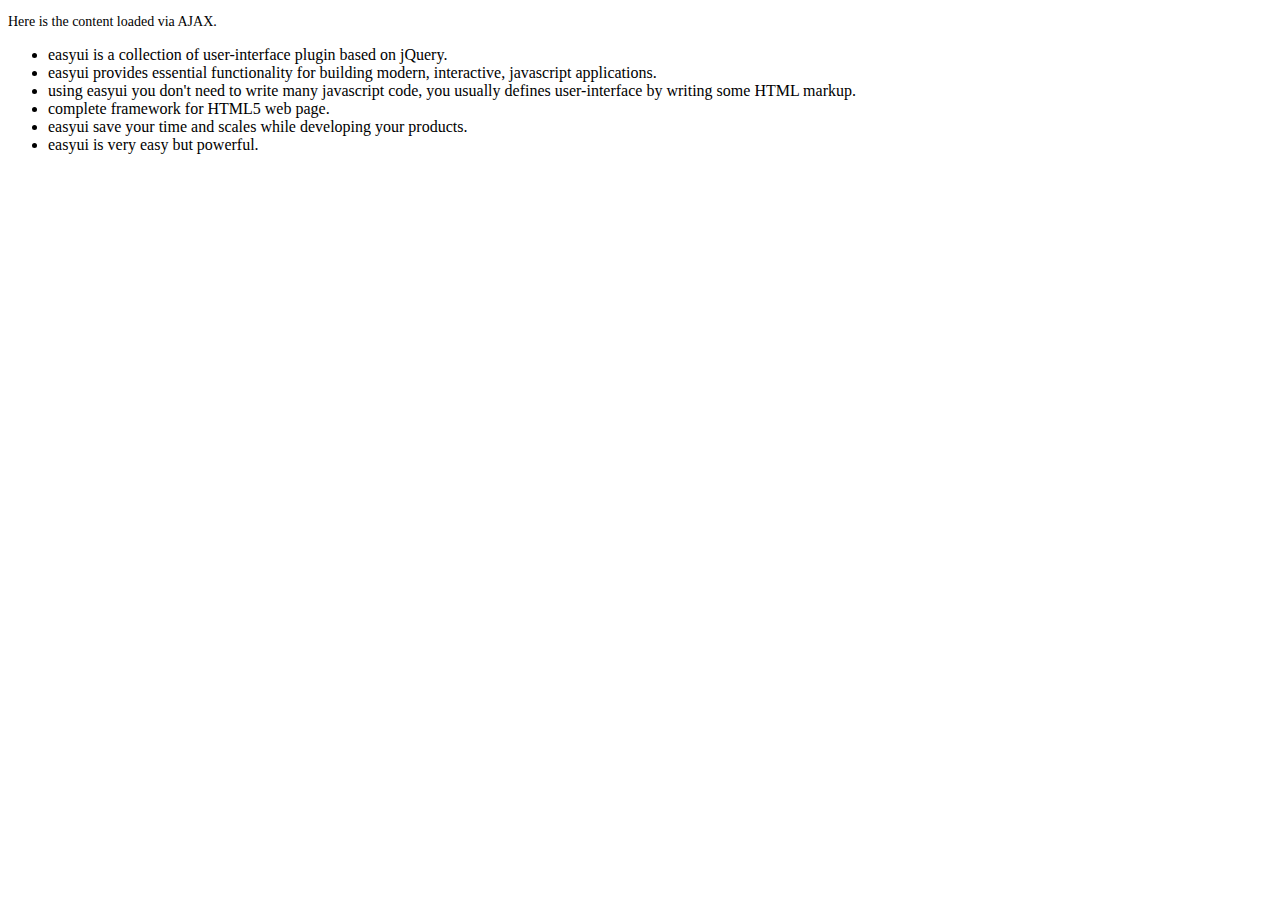
<file: src/main/webapp/easyui/demo/accordion/_content.html>
<!DOCTYPE html>
<html>
<head>
	<meta charset="UTF-8">
	<title>AJAX Content</title>
</head>
<body>
	<p style="font-size:14px">Here is the content loaded via AJAX.</p>
	<ul>
		<li>easyui is a collection of user-interface plugin based on jQuery.</li>
		<li>easyui provides essential functionality for building modern, interactive, javascript applications.</li>
		<li>using easyui you don't need to write many javascript code, you usually defines user-interface by writing some HTML markup.</li>
		<li>complete framework for HTML5 web page.</li>
		<li>easyui save your time and scales while developing your products.</li>
		<li>easyui is very easy but powerful.</li>
	</ul>
</body>
</html>
</file>
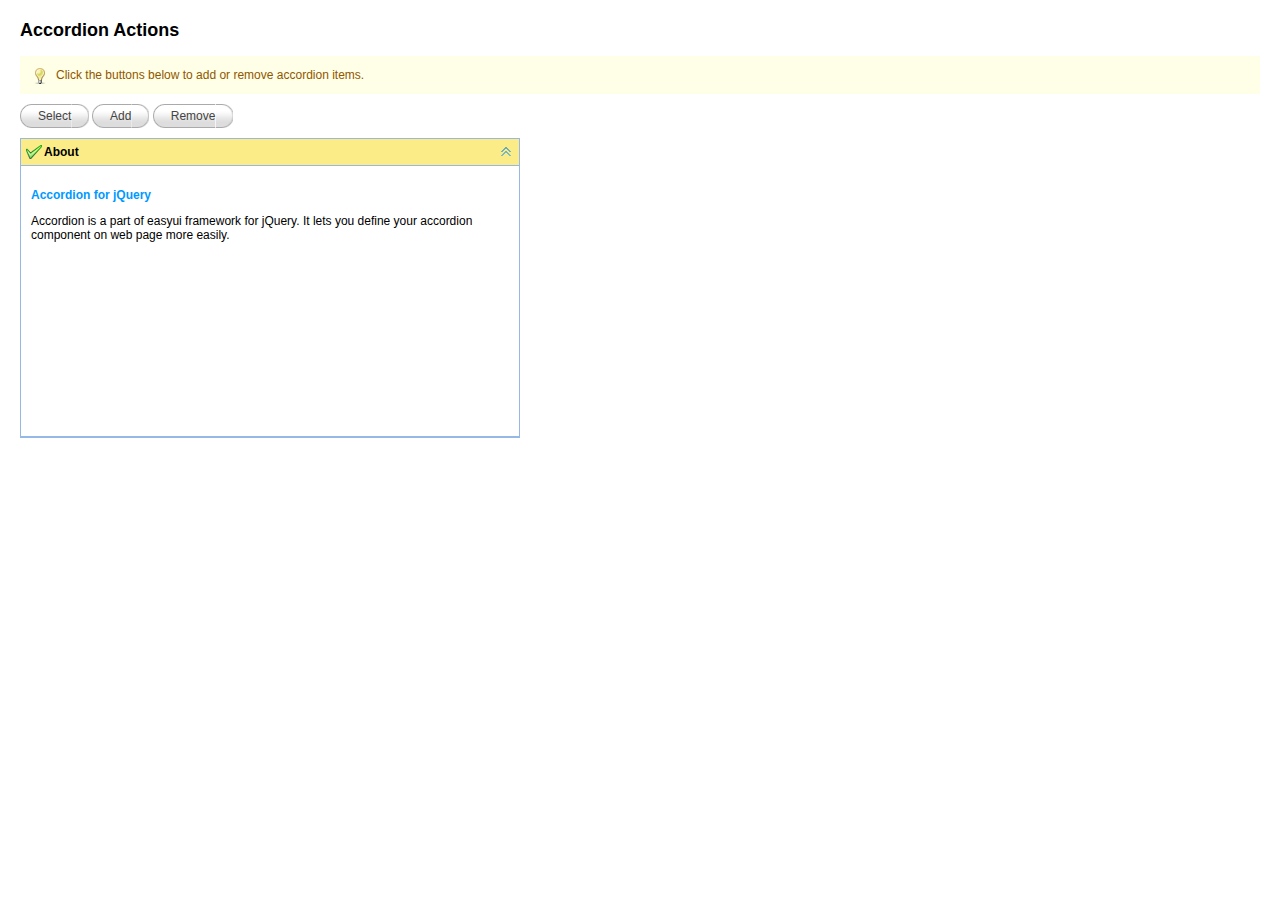
<file: src/main/webapp/easyui/demo/accordion/actions.html>
<!DOCTYPE html>
<html>
<head>
	<meta charset="UTF-8">
	<title>Accordion Actions - jQuery EasyUI Demo</title>
	<link rel="stylesheet" type="text/css" href="../../themes/default/easyui.css">
	<link rel="stylesheet" type="text/css" href="../../themes/icon.css">
	<link rel="stylesheet" type="text/css" href="../demo.css">
	<script type="text/javascript" src="../../jquery.min.js"></script>
	<script type="text/javascript" src="../../jquery.easyui.min.js"></script>
</head>
<body>
	<h2>Accordion Actions</h2>
	<div class="demo-info">
		<div class="demo-tip icon-tip"></div>
		<div>Click the buttons below to add or remove accordion items.</div>
	</div>
	<div style="margin:10px 0;">
		<a href="javascript:void(0)" class="easyui-linkbutton" onclick="selectPanel()">Select</a>
		<a href="javascript:void(0)" class="easyui-linkbutton" onclick="addPanel()">Add</a>
		<a href="javascript:void(0)" class="easyui-linkbutton" onclick="removePanel()">Remove</a>
	</div>
	<div id="aa" class="easyui-accordion" style="width:500px;height:300px;">
		<div title="About" data-options="iconCls:'icon-ok'" style="overflow:auto;padding:10px;">
			<h3 style="color:#0099FF;">Accordion for jQuery</h3>
			<p>Accordion is a part of easyui framework for jQuery. It lets you define your accordion component on web page more easily.</p>
		</div>
	</div>
	<script type="text/javascript">
		function selectPanel(){
			$.messager.prompt('Prompt','Please enter the panel title:',function(s){
				if (s){
					$('#aa').accordion('select',s);
				}
			});
		}
		var idx = 1;
		function addPanel(){
			$('#aa').accordion('add',{
				title:'Title'+idx,
				content:'<div style="padding:10px">Content'+idx+'</div>'
			});
			idx++;
		}
		function removePanel(){
			var pp = $('#aa').accordion('getSelected');
			if (pp){
				var index = $('#aa').accordion('getPanelIndex',pp);
				$('#aa').accordion('remove',index);
			}
		}
	</script>
</body>
</html>
</file>
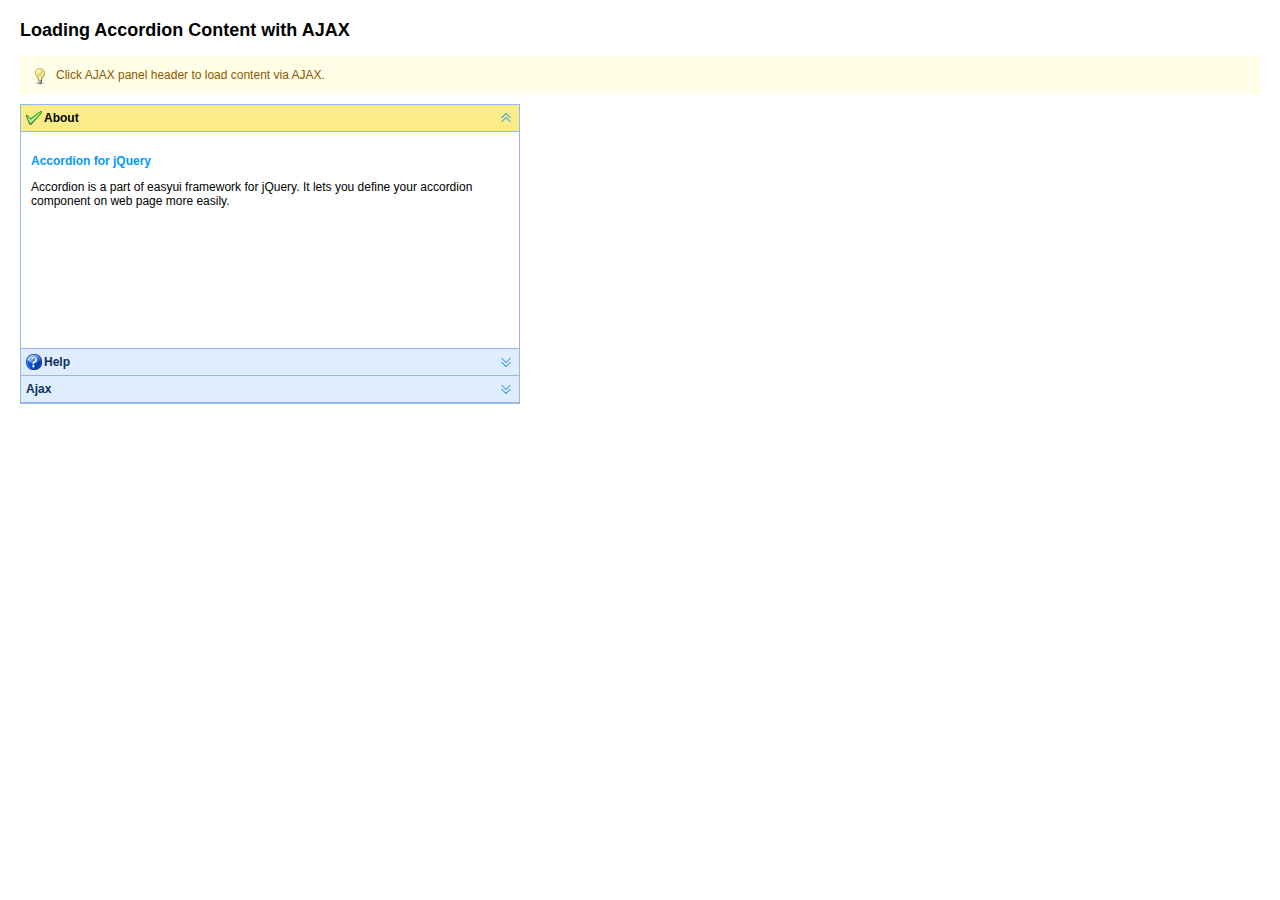
<file: src/main/webapp/easyui/demo/accordion/ajax.html>
<!DOCTYPE html>
<html>
<head>
	<meta charset="UTF-8">
	<title>Loading Accordion Content with AJAX - jQuery EasyUI Demo</title>
	<link rel="stylesheet" type="text/css" href="../../themes/default/easyui.css">
	<link rel="stylesheet" type="text/css" href="../../themes/icon.css">
	<link rel="stylesheet" type="text/css" href="../demo.css">
	<script type="text/javascript" src="../../jquery.min.js"></script>
	<script type="text/javascript" src="../../jquery.easyui.min.js"></script>
</head>
<body>
	<h2>Loading Accordion Content with AJAX</h2>
	<div class="demo-info">
		<div class="demo-tip icon-tip"></div>
		<div>Click AJAX panel header to load content via AJAX.</div>
	</div>
	<div style="margin:10px 0;"></div>
	<div class="easyui-accordion" style="width:500px;height:300px;">
		<div title="About" data-options="iconCls:'icon-ok'" style="overflow:auto;padding:10px;">
			<h3 style="color:#0099FF;">Accordion for jQuery</h3>
			<p>Accordion is a part of easyui framework for jQuery. It lets you define your accordion component on web page more easily.</p>
		</div>
		<div title="Help" data-options="iconCls:'icon-help'" style="padding:10px;">
			<p>The accordion allows you to provide multiple panels and display one at a time. Each panel has built-in support for expanding and collapsing. Clicking on a panel header to expand or collapse that panel body. The panel content can be loaded via ajax by specifying a 'href' property. Users can define a panel to be selected. If it is not specified, then the first panel is taken by default.</p> 		
		</div>
		<div title="Ajax" data-options="href:'_content.html'" style="padding:10px">
		</div>
	</div>
</body>
</html>
</file>
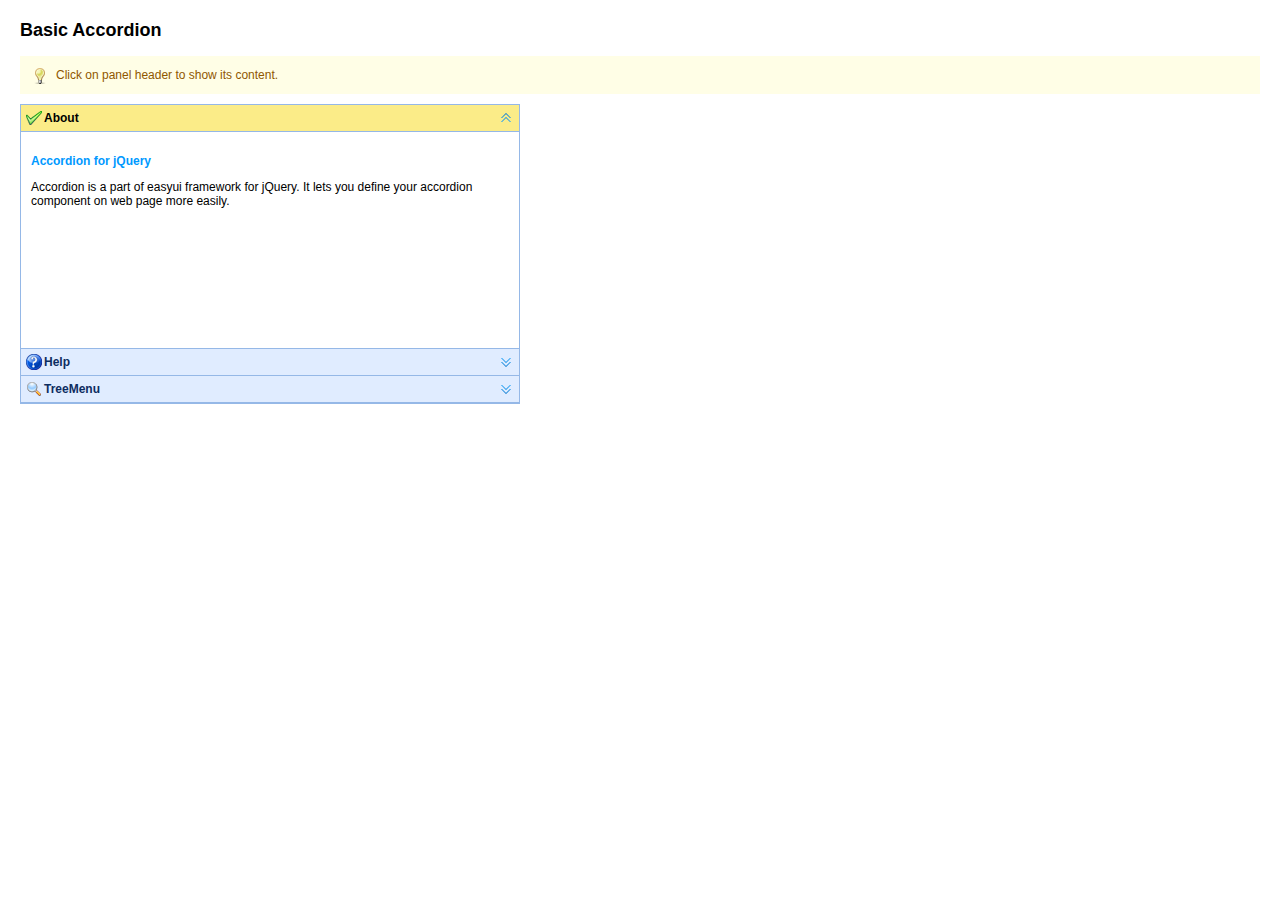
<file: src/main/webapp/easyui/demo/accordion/basic.html>
<!DOCTYPE html>
<html>
<head>
	<meta charset="UTF-8">
	<title>Basic Accordion - jQuery EasyUI Demo</title>
	<link rel="stylesheet" type="text/css" href="../../themes/default/easyui.css">
	<link rel="stylesheet" type="text/css" href="../../themes/icon.css">
	<link rel="stylesheet" type="text/css" href="../demo.css">
	<script type="text/javascript" src="../../jquery.min.js"></script>
	<script type="text/javascript" src="../../jquery.easyui.min.js"></script>
</head>
<body>
	<h2>Basic Accordion</h2>
	<div class="demo-info">
		<div class="demo-tip icon-tip"></div>
		<div>Click on panel header to show its content.</div>
	</div>
	<div style="margin:10px 0;"></div>
	<div class="easyui-accordion" style="width:500px;height:300px;">
		<div title="About" data-options="iconCls:'icon-ok'" style="overflow:auto;padding:10px;">
			<h3 style="color:#0099FF;">Accordion for jQuery</h3>
			<p>Accordion is a part of easyui framework for jQuery. It lets you define your accordion component on web page more easily.</p>
		</div>
		<div title="Help" data-options="iconCls:'icon-help'" style="padding:10px;">
			<p>The accordion allows you to provide multiple panels and display one at a time. Each panel has built-in support for expanding and collapsing. Clicking on a panel header to expand or collapse that panel body. The panel content can be loaded via ajax by specifying a 'href' property. Users can define a panel to be selected. If it is not specified, then the first panel is taken by default.</p> 		
		</div>
		<div title="TreeMenu" data-options="iconCls:'icon-search'" style="padding:10px;">
			<ul class="easyui-tree">
				<li>
					<span>Foods</span>
					<ul>
						<li>
							<span>Fruits</span>
							<ul>
								<li>apple</li>
								<li>orange</li>
							</ul>
						</li>
						<li>
							<span>Vegetables</span>
							<ul>
								<li>tomato</li>
								<li>carrot</li>
								<li>cabbage</li>
								<li>potato</li>
								<li>lettuce</li>
							</ul>
						</li>
					</ul>
				</li>
			</ul>
		</div>
	</div>
</body>
</html>
</file>
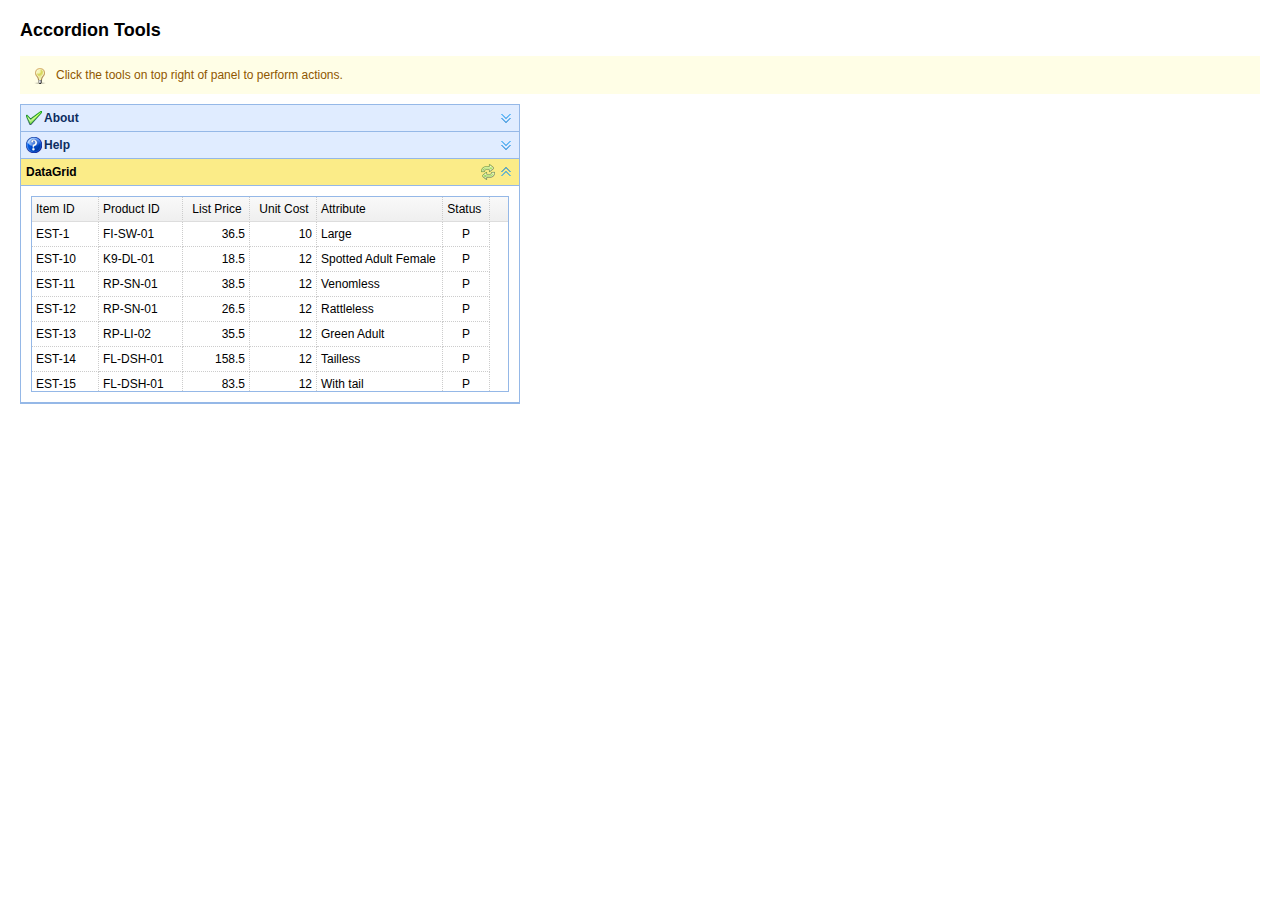
<file: src/main/webapp/easyui/demo/accordion/tools.html>
<!DOCTYPE html>
<html>
<head>
	<meta charset="UTF-8">
	<title>Accordion Tools - jQuery EasyUI Demo</title>
	<link rel="stylesheet" type="text/css" href="../../themes/default/easyui.css">
	<link rel="stylesheet" type="text/css" href="../../themes/icon.css">
	<link rel="stylesheet" type="text/css" href="../demo.css">
	<script type="text/javascript" src="../../jquery.min.js"></script>
	<script type="text/javascript" src="../../jquery.easyui.min.js"></script>
</head>
<body>
	<h2>Accordion Tools</h2>
	<div class="demo-info">
		<div class="demo-tip icon-tip"></div>
		<div>Click the tools on top right of panel to perform actions.</div>
	</div>
	<div style="margin:10px 0;"></div>
	<div class="easyui-accordion" style="width:500px;height:300px;">
		<div title="About" data-options="iconCls:'icon-ok'" style="overflow:auto;padding:10px;">
			<h3 style="color:#0099FF;">Accordion for jQuery</h3>
			<p>Accordion is a part of easyui framework for jQuery. It lets you define your accordion component on web page more easily.</p>
		</div>
		<div title="Help" data-options="iconCls:'icon-help'" style="padding:10px;">
			<p>The accordion allows you to provide multiple panels and display one at a time. Each panel has built-in support for expanding and collapsing. Clicking on a panel header to expand or collapse that panel body. The panel content can be loaded via ajax by specifying a 'href' property. Users can define a panel to be selected. If it is not specified, then the first panel is taken by default.</p> 		
		</div>
		<div title="DataGrid" style="padding:10px" data-options="
				selected:true,
				tools:[{
					iconCls:'icon-reload',
					handler:function(){
						$('#dg').datagrid('reload');
					}
				}]">
			<table id="dg" class="easyui-datagrid" 
					data-options="url:'datagrid_data1.json',method:'get',fit:true,fitColumns:true,singleSelect:true">
				<thead>
					<tr>
						<th data-options="field:'itemid',width:80">Item ID</th>
						<th data-options="field:'productid',width:100">Product ID</th>
						<th data-options="field:'listprice',width:80,align:'right'">List Price</th>
						<th data-options="field:'unitcost',width:80,align:'right'">Unit Cost</th>
						<th data-options="field:'attr1',width:150">Attribute</th>
						<th data-options="field:'status',width:50,align:'center'">Status</th>
					</tr>
				</thead>
			</table>
		</div>
	</div>
</body>
</html>
</file>
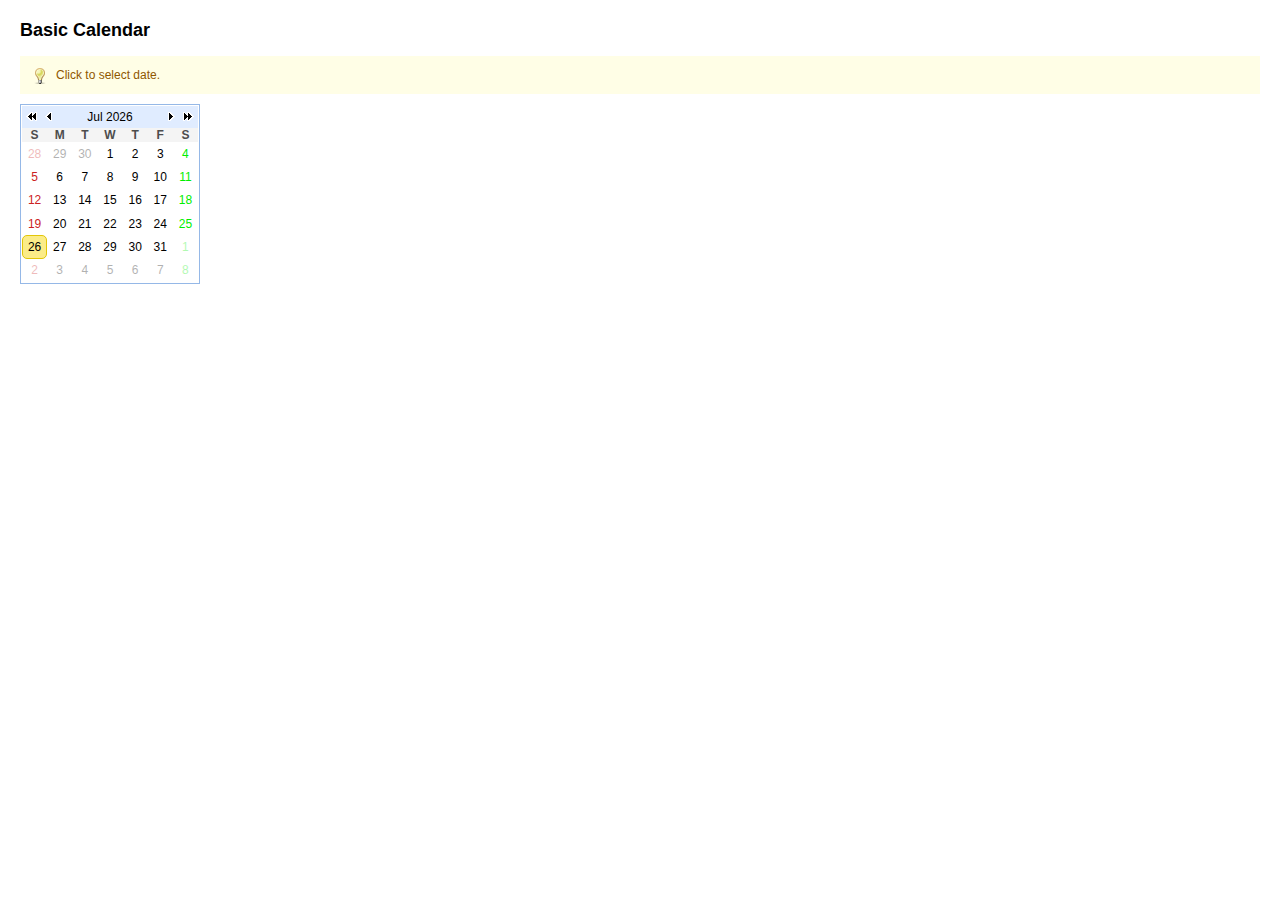
<file: src/main/webapp/easyui/demo/calendar/basic.html>
<!DOCTYPE html>
<html>
<head>
	<meta charset="UTF-8">
	<title>Basic Calendar - jQuery EasyUI Demo</title>
	<link rel="stylesheet" type="text/css" href="../../themes/default/easyui.css">
	<link rel="stylesheet" type="text/css" href="../../themes/icon.css">
	<link rel="stylesheet" type="text/css" href="../demo.css">
	<script type="text/javascript" src="../../jquery.min.js"></script>
	<script type="text/javascript" src="../../jquery.easyui.min.js"></script>
</head>
<body>
	<h2>Basic Calendar</h2>
	<div class="demo-info" style="margin-bottom:10px">
		<div class="demo-tip icon-tip"></div>
		<div>Click to select date.</div>
	</div>
	
	<div class="easyui-calendar" style="width:180px;height:180px;"></div>

</body>
</html>
</file>
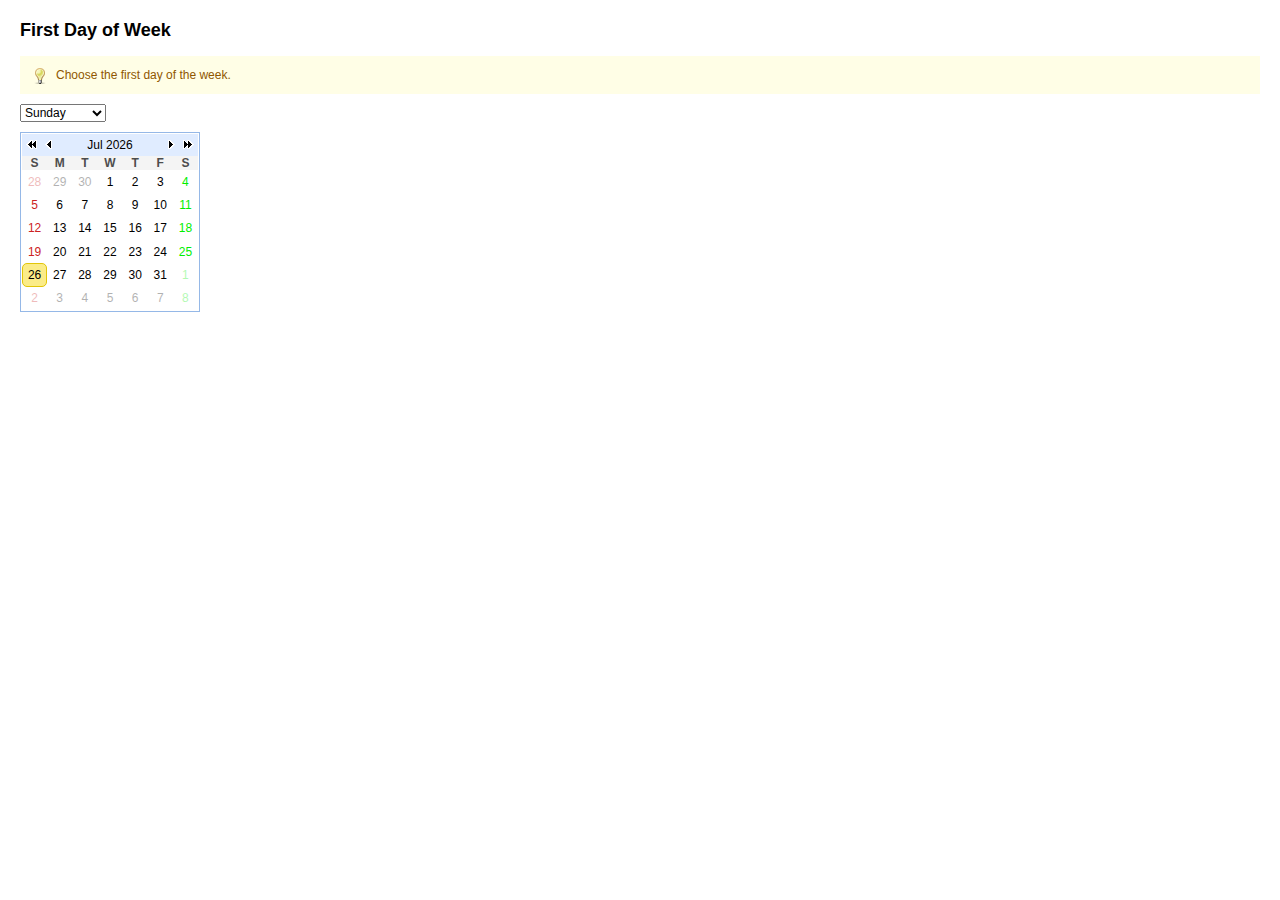
<file: src/main/webapp/easyui/demo/calendar/firstday.html>
<!DOCTYPE html>
<html>
<head>
	<meta charset="UTF-8">
	<title>First Day of Week - jQuery EasyUI Demo</title>
	<link rel="stylesheet" type="text/css" href="../../themes/default/easyui.css">
	<link rel="stylesheet" type="text/css" href="../../themes/icon.css">
	<link rel="stylesheet" type="text/css" href="../demo.css">
	<script type="text/javascript" src="../../jquery.min.js"></script>
	<script type="text/javascript" src="../../jquery.easyui.min.js"></script>
</head>
<body>
	<h2>First Day of Week</h2>
	<div class="demo-info">
		<div class="demo-tip icon-tip"></div>
		<div>Choose the first day of the week.</div>
	</div>
	
	<div style="margin:10px 0">
		<select onchange="$('#cc').calendar({firstDay:this.value})">
			<option value="0">Sunday</option>
			<option value="1">Monday</option>
			<option value="2">Tuesday</option>
			<option value="3">Wednesday</option>
			<option value="4">Thursday</option>
			<option value="5">Friday</option>
			<option value="6">Saturday</option>
		</select>
	</div>
	
	<div id="cc" class="easyui-calendar" style="width:180px;height:180px;"></div>
</body>
</html>
</file>
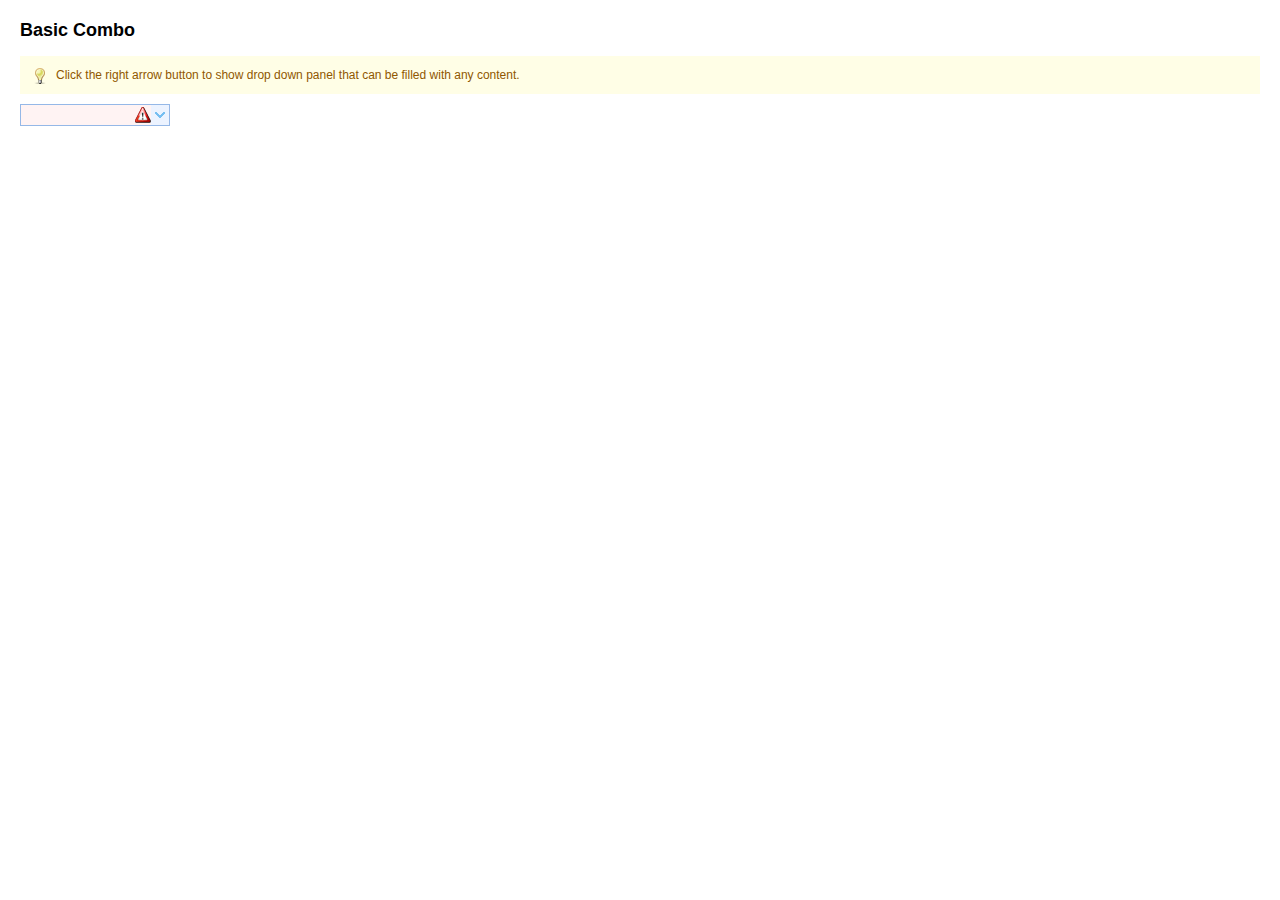
<file: src/main/webapp/easyui/demo/combo/basic.html>
<!DOCTYPE html>
<html>
<head>
	<meta charset="UTF-8">
	<title>Basic Combo - jQuery EasyUI Demo</title>
	<link rel="stylesheet" type="text/css" href="../../themes/default/easyui.css">
	<link rel="stylesheet" type="text/css" href="../../themes/icon.css">
	<link rel="stylesheet" type="text/css" href="../demo.css">
	<script type="text/javascript" src="../../jquery.min.js"></script>
	<script type="text/javascript" src="../../jquery.easyui.min.js"></script>
</head>
<body>
	<h2>Basic Combo</h2>
	<div class="demo-info" style="margin-bottom:10px">
		<div class="demo-tip icon-tip"></div>
		<div>Click the right arrow button to show drop down panel that can be filled with any content.</div>
	</div>
	<select id="cc" style="width:150px"></select>
	<div id="sp">
		<div style="color:#99BBE8;background:#fafafa;padding:5px;">Select a language</div>
		<input type="radio" name="lang" value="01"><span>Java</span><br/>
		<input type="radio" name="lang" value="02"><span>C#</span><br/>
		<input type="radio" name="lang" value="03"><span>Ruby</span><br/>
		<input type="radio" name="lang" value="04"><span>Basic</span><br/>
		<input type="radio" name="lang" value="05"><span>Fortran</span>
	</div>
	<script type="text/javascript">
		$(function(){
			$('#cc').combo({
				required:true,
				editable:false
			});
			$('#sp').appendTo($('#cc').combo('panel'));
			$('#sp input').click(function(){
				var v = $(this).val();
				var s = $(this).next('span').text();
				$('#cc').combo('setValue', v).combo('setText', s).combo('hidePanel');
			});
		});
	</script>
</body>
</html>
</file>
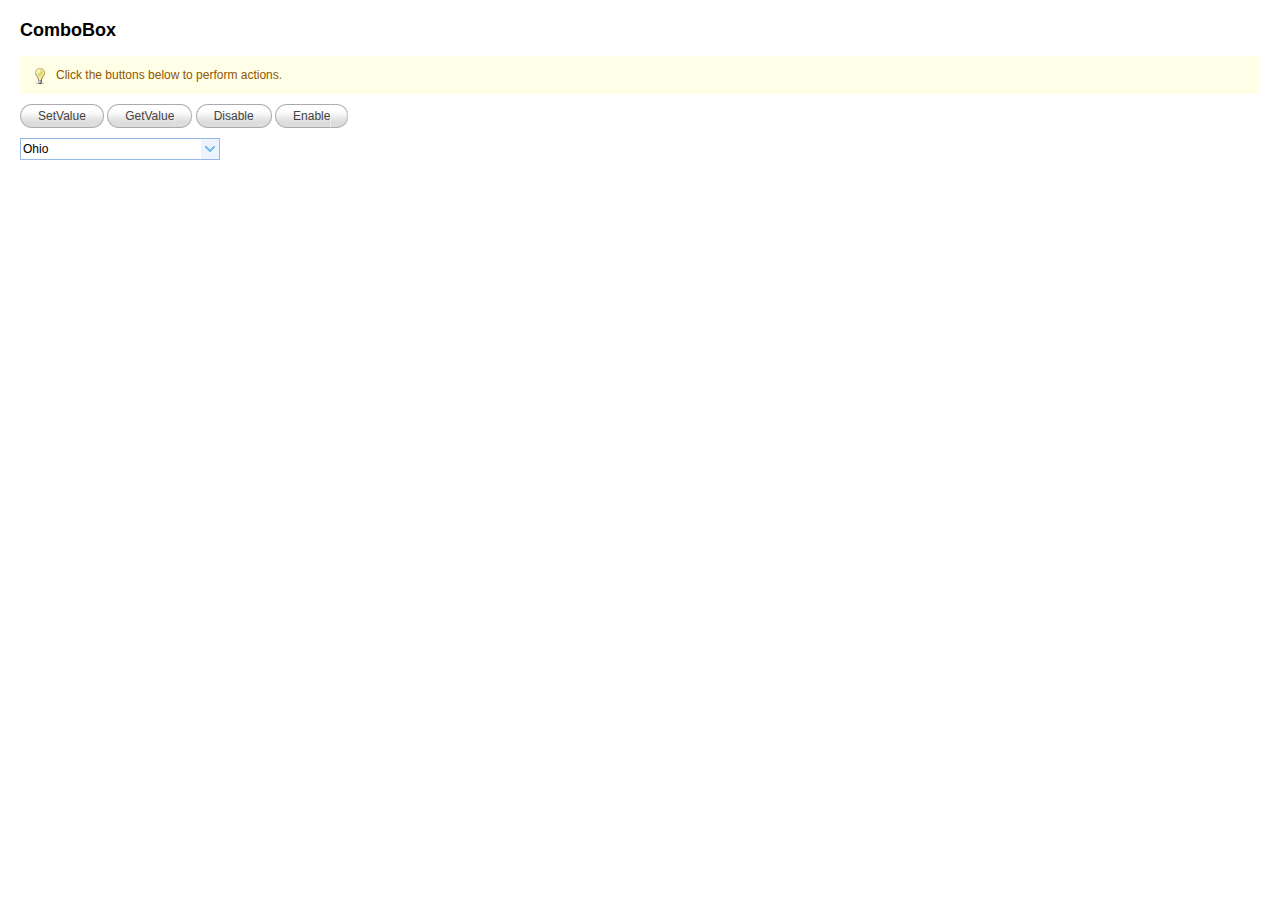
<file: src/main/webapp/easyui/demo/combobox/actions.html>
<!DOCTYPE html>
<html>
<head>
	<meta charset="UTF-8">
	<title>ComboBox Actions - jQuery EasyUI Demo</title>
	<link rel="stylesheet" type="text/css" href="../../themes/default/easyui.css">
	<link rel="stylesheet" type="text/css" href="../../themes/icon.css">
	<link rel="stylesheet" type="text/css" href="../demo.css">
	<script type="text/javascript" src="../../jquery.min.js"></script>
	<script type="text/javascript" src="../../jquery.easyui.min.js"></script>
</head>
<body>
	<h2>ComboBox</h2>
	<div class="demo-info">
		<div class="demo-tip icon-tip"></div>
		<div>Click the buttons below to perform actions.</div>
	</div>
	
	<div style="margin:10px 0;">
		<a href="javascript:void(0)" class="easyui-linkbutton" onclick="setvalue()">SetValue</a>
		<a href="javascript:void(0)" class="easyui-linkbutton" onclick="alert($('#state').combobox('getValue'))">GetValue</a>
		<a href="javascript:void(0)" class="easyui-linkbutton" onclick="$('#state').combobox('disable')">Disable</a>
		<a href="javascript:void(0)" class="easyui-linkbutton" onclick="$('#state').combobox('enable')">Enable</a>
	</div>
	<script type="text/javascript">
		function setvalue(){
			$.messager.prompt('SetValue','Please input the value(CO,NV,UT,etc):',function(v){
				if (v){
					$('#state').combobox('setValue',v);
				}
			});
		}
	</script>
	
	<select id="state" class="easyui-combobox" name="state" style="width:200px;">
		<option value="AL">Alabama</option>
		<option value="AK">Alaska</option>
		<option value="AZ">Arizona</option>
		<option value="AR">Arkansas</option>
		<option value="CA">California</option>
		<option value="CO">Colorado</option>
		<option value="CT">Connecticut</option>
		<option value="DE">Delaware</option>
		<option value="FL">Florida</option>
		<option value="GA">Georgia</option>
		<option value="HI">Hawaii</option>
		<option value="ID">Idaho</option>
		<option value="IL">Illinois</option>
		<option value="IN">Indiana</option>
		<option value="IA">Iowa</option>
		<option value="KS">Kansas</option>
		<option value="KY">Kentucky</option>
		<option value="LA">Louisiana</option>
		<option value="ME">Maine</option>
		<option value="MD">Maryland</option>
		<option value="MA">Massachusetts</option>
		<option value="MI">Michigan</option>
		<option value="MN">Minnesota</option>
		<option value="MS">Mississippi</option>
		<option value="MO">Missouri</option>
		<option value="MT">Montana</option>
		<option value="NE">Nebraska</option>
		<option value="NV">Nevada</option>
		<option value="NH">New Hampshire</option>
		<option value="NJ">New Jersey</option>
		<option value="NM">New Mexico</option>
		<option value="NY">New York</option>
		<option value="NC">North Carolina</option>
		<option value="ND">North Dakota</option>
		<option value="OH" selected>Ohio</option>
		<option value="OK">Oklahoma</option>
		<option value="OR">Oregon</option>
		<option value="PA">Pennsylvania</option>
		<option value="RI">Rhode Island</option>
		<option value="SC">South Carolina</option>
		<option value="SD">South Dakota</option>
		<option value="TN">Tennessee</option>
		<option value="TX">Texas</option>
		<option value="UT">Utah</option>
		<option value="VT">Vermont</option>
		<option value="VA">Virginia</option>
		<option value="WA">Washington</option>
		<option value="WV">West Virginia</option>
		<option value="WI">Wisconsin</option>
		<option value="WY">Wyoming</option>
	</select>

</body>
</html>
</file>
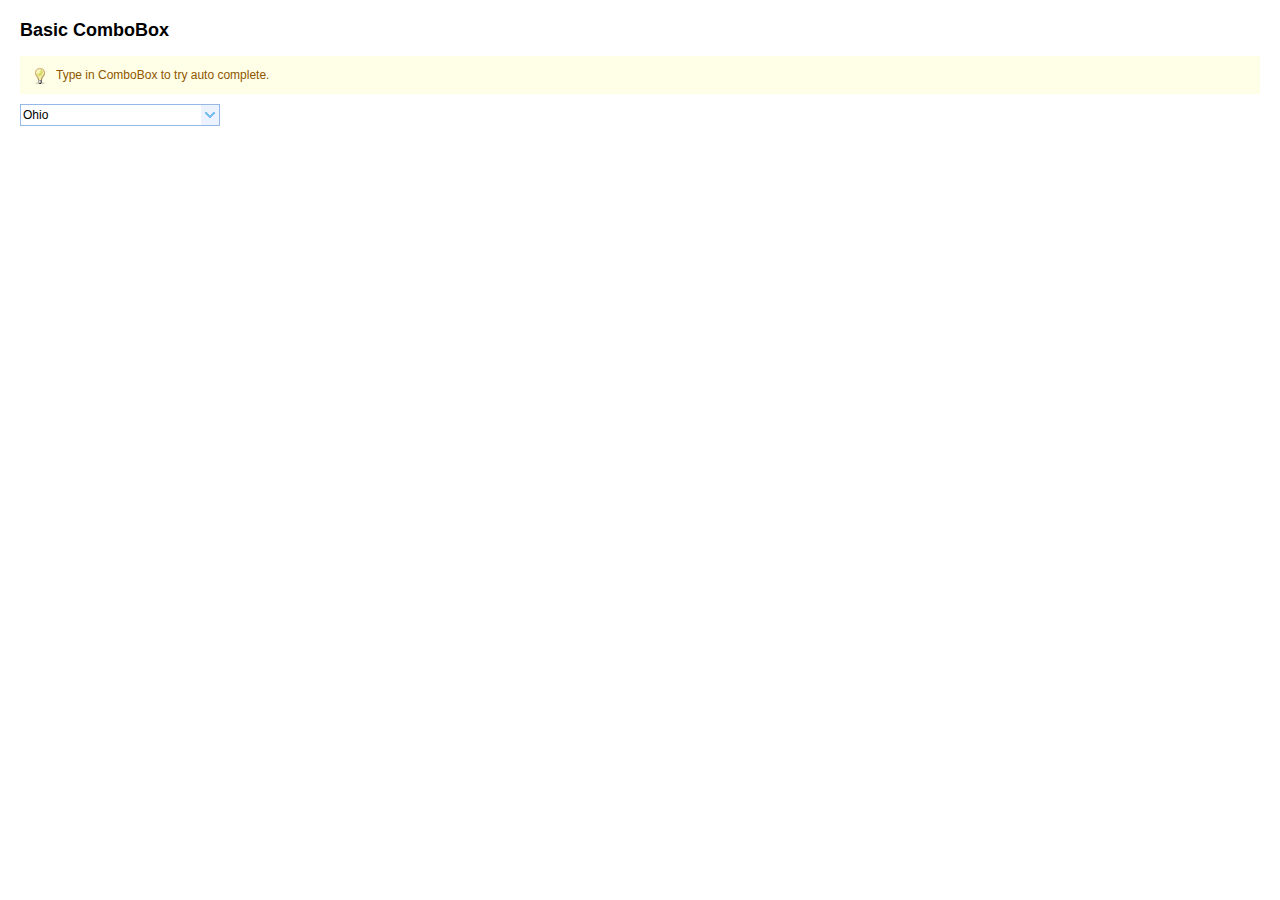
<file: src/main/webapp/easyui/demo/combobox/basic.html>
<!DOCTYPE html>
<html>
<head>
	<meta charset="UTF-8">
	<title>Basic ComboBox - jQuery EasyUI Demo</title>
	<link rel="stylesheet" type="text/css" href="../../themes/default/easyui.css">
	<link rel="stylesheet" type="text/css" href="../../themes/icon.css">
	<link rel="stylesheet" type="text/css" href="../demo.css">
	<script type="text/javascript" src="../../jquery.min.js"></script>
	<script type="text/javascript" src="../../jquery.easyui.min.js"></script>
</head>
<body>
	<h2>Basic ComboBox</h2>
	<div class="demo-info" style="margin-bottom:10px">
		<div class="demo-tip icon-tip"></div>
		<div>Type in ComboBox to try auto complete.</div>
	</div>
	
	<select class="easyui-combobox" name="state" style="width:200px;">
		<option value="AL">Alabama</option>
		<option value="AK">Alaska</option>
		<option value="AZ">Arizona</option>
		<option value="AR">Arkansas</option>
		<option value="CA">California</option>
		<option value="CO">Colorado</option>
		<option value="CT">Connecticut</option>
		<option value="DE">Delaware</option>
		<option value="FL">Florida</option>
		<option value="GA">Georgia</option>
		<option value="HI">Hawaii</option>
		<option value="ID">Idaho</option>
		<option value="IL">Illinois</option>
		<option value="IN">Indiana</option>
		<option value="IA">Iowa</option>
		<option value="KS">Kansas</option>
		<option value="KY">Kentucky</option>
		<option value="LA">Louisiana</option>
		<option value="ME">Maine</option>
		<option value="MD">Maryland</option>
		<option value="MA">Massachusetts</option>
		<option value="MI">Michigan</option>
		<option value="MN">Minnesota</option>
		<option value="MS">Mississippi</option>
		<option value="MO">Missouri</option>
		<option value="MT">Montana</option>
		<option value="NE">Nebraska</option>
		<option value="NV">Nevada</option>
		<option value="NH">New Hampshire</option>
		<option value="NJ">New Jersey</option>
		<option value="NM">New Mexico</option>
		<option value="NY">New York</option>
		<option value="NC">North Carolina</option>
		<option value="ND">North Dakota</option>
		<option value="OH" selected>Ohio</option>
		<option value="OK">Oklahoma</option>
		<option value="OR">Oregon</option>
		<option value="PA">Pennsylvania</option>
		<option value="RI">Rhode Island</option>
		<option value="SC">South Carolina</option>
		<option value="SD">South Dakota</option>
		<option value="TN">Tennessee</option>
		<option value="TX">Texas</option>
		<option value="UT">Utah</option>
		<option value="VT">Vermont</option>
		<option value="VA">Virginia</option>
		<option value="WA">Washington</option>
		<option value="WV">West Virginia</option>
		<option value="WI">Wisconsin</option>
		<option value="WY">Wyoming</option>
	</select>

</body>
</html>
</file>
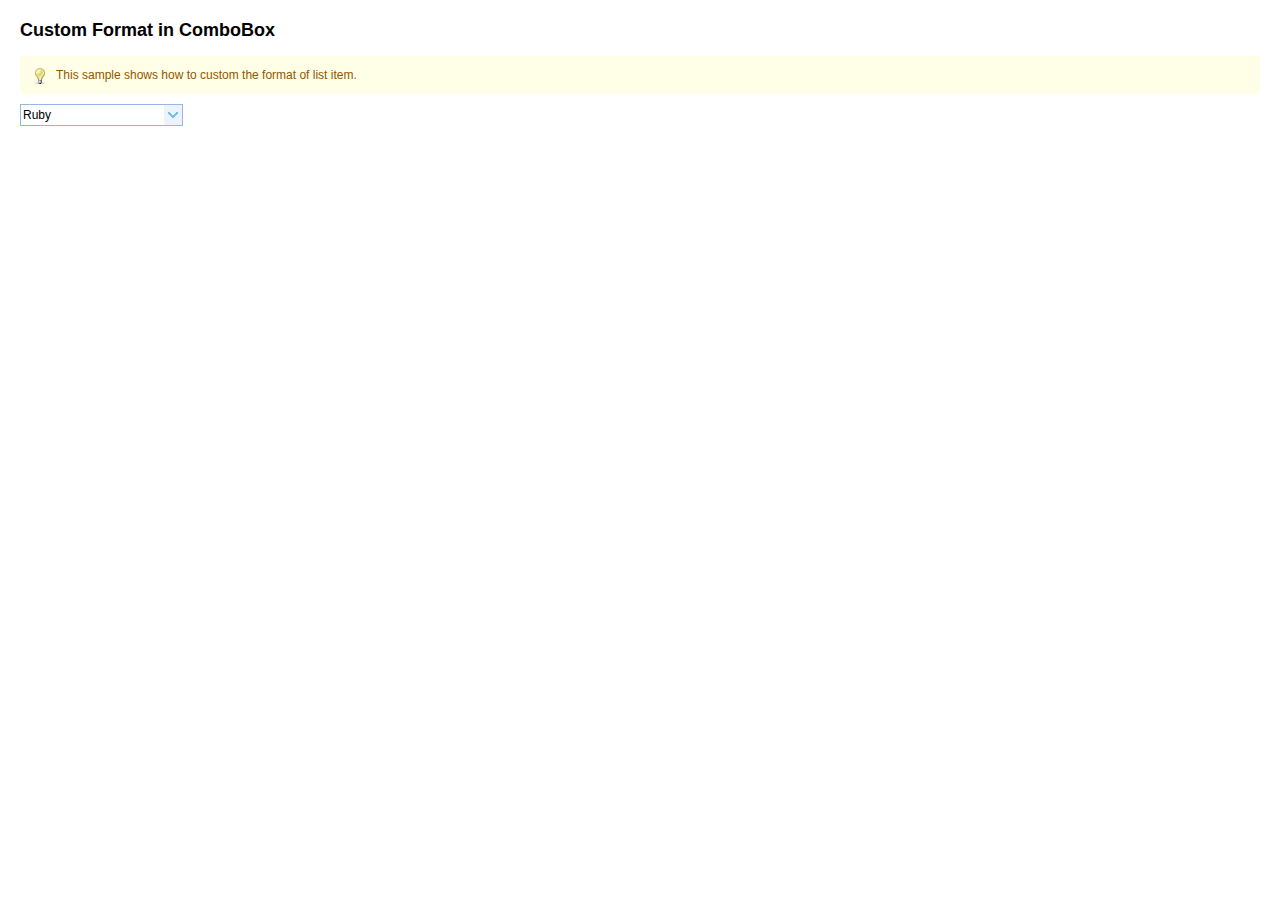
<file: src/main/webapp/easyui/demo/combobox/customformat.html>
<!DOCTYPE html>
<html>
<head>
	<meta charset="UTF-8">
	<title>Custom Format in ComboBox - jQuery EasyUI Demo</title>
	<link rel="stylesheet" type="text/css" href="../../themes/default/easyui.css">
	<link rel="stylesheet" type="text/css" href="../../themes/icon.css">
	<link rel="stylesheet" type="text/css" href="../demo.css">
	<script type="text/javascript" src="../../jquery.min.js"></script>
	<script type="text/javascript" src="../../jquery.easyui.min.js"></script>
</head>
<body>
	<h2>Custom Format in ComboBox</h2>
	<div class="demo-info" style="margin-bottom:10px">
		<div class="demo-tip icon-tip"></div>
		<div>This sample shows how to custom the format of list item.</div>
	</div>
	<input class="easyui-combobox" name="language" data-options="
				url: 'combobox_data1.json',
				method: 'get',
				valueField: 'id',
				textField: 'text',
				panelWidth: 350,
				panelHeight: 'auto',
				formatter: formatItem
			">
	<script type="text/javascript">
		function formatItem(row){
			var s = '<span style="font-weight:bold">' + row.text + '</span><br/>' +
					'<span style="color:#888">' + row.desc + '</span>';
			return s;
		}
	</script>
</body>
</html>
</file>
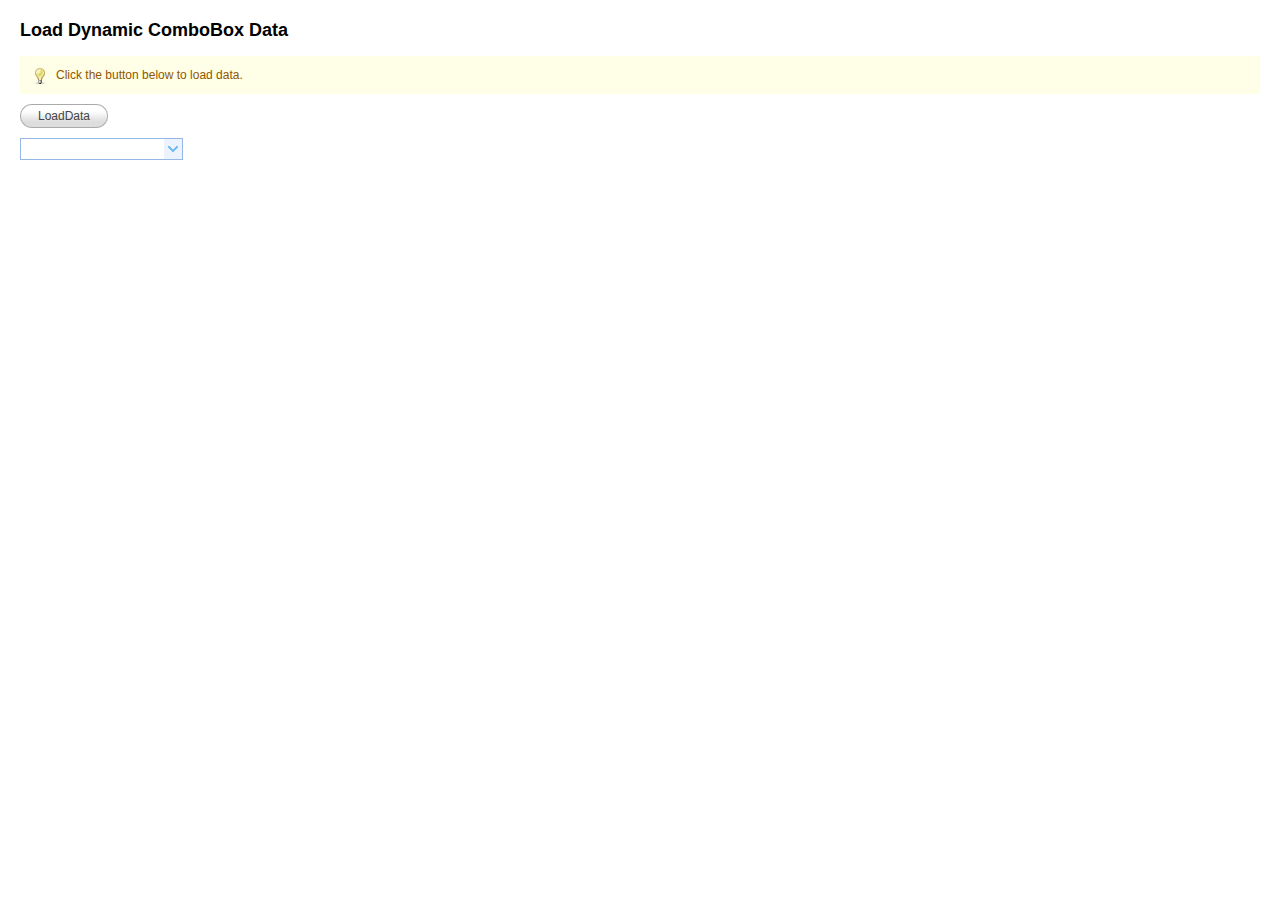
<file: src/main/webapp/easyui/demo/combobox/dynamicdata.html>
<!DOCTYPE html>
<html>
<head>
	<meta charset="UTF-8">
	<title>Load Dynamic ComboBox Data - jQuery EasyUI Demo</title>
	<link rel="stylesheet" type="text/css" href="../../themes/default/easyui.css">
	<link rel="stylesheet" type="text/css" href="../../themes/icon.css">
	<link rel="stylesheet" type="text/css" href="../demo.css">
	<script type="text/javascript" src="../../jquery.min.js"></script>
	<script type="text/javascript" src="../../jquery.easyui.min.js"></script>
</head>
<body>
	<h2>Load Dynamic ComboBox Data</h2>
	<div class="demo-info">
		<div class="demo-tip icon-tip"></div>
		<div>Click the button below to load data.</div>
	</div>
	<div style="margin:10px 0;">
		<a href="javascript:void(0)" class="easyui-linkbutton" onclick="$('#language').combobox('reload', 'combobox_data1.json')">LoadData</a>
	</div>

	<input class="easyui-combobox" id="language" name="language"
			data-options="valueField:'id',textField:'text'">
</body>
</html>
</file>
<file: src/main/webapp/easyui/themes/default/easyui.css>
.panel {
  overflow: hidden;
  text-align: left;
}
.panel-header,
.panel-body {
  border-width: 1px;
  border-style: solid;
}
.panel-header {
  padding: 5px;
  position: relative;
}
.panel-title {
  background: url('images/blank.gif') no-repeat;
}
.panel-header-noborder {
  border-width: 0 0 1px 0;
}
.panel-body {
  overflow: auto;
  border-top-width: 0px;
}
.panel-body-noheader {
  border-top-width: 1px;
}
.panel-body-noborder {
  border-width: 0px;
}
.panel-with-icon {
  padding-left: 18px;
}
.panel-icon,
.panel-tool {
  position: absolute;
  top: 50%;
  margin-top: -8px;
  height: 16px;
  overflow: hidden;
}
.panel-icon {
  left: 5px;
  width: 16px;
}
.panel-tool {
  right: 5px;
  width: auto;
}
.panel-tool a {
  display: inline-block;
  width: 16px;
  height: 16px;
  opacity: 0.6;
  filter: alpha(opacity=60);
  margin: 0 0 0 2px;
  vertical-align: top;
}
.panel-tool a:hover {
  opacity: 1;
  filter: alpha(opacity=100);
  background-color: #eaf2ff;
  -moz-border-radius: 3px 3px 3px 3px;
  -webkit-border-radius: 3px 3px 3px 3px;
  border-radius: 3px 3px 3px 3px;
}
.panel-loading {
  padding: 11px 0px 10px 30px;
}
.panel-noscroll {
  overflow: hidden;
}
.panel-fit,
.panel-fit body {
  height: 100%;
  margin: 0;
  padding: 0;
  border: 0;
  overflow: hidden;
}
.panel-loading {
  background: url('images/loading.gif') no-repeat 10px 10px;
}
.panel-tool-close {
  background: url('images/panel_tools.png') no-repeat -16px 0px;
}
.panel-tool-min {
  background: url('images/panel_tools.png') no-repeat 0px 0px;
}
.panel-tool-max {
  background: url('images/panel_tools.png') no-repeat 0px -16px;
}
.panel-tool-restore {
  background: url('images/panel_tools.png') no-repeat -16px -16px;
}
.panel-tool-collapse {
  background: url('images/panel_tools.png') no-repeat -32px 0;
}
.panel-tool-expand {
  background: url('images/panel_tools.png') no-repeat -32px -16px;
}
.panel-header,
.panel-body {
  border-color: #95B8E7;
}
.panel-header {
  background-color: #E0ECFF;
  background: -webkit-linear-gradient(top,#EFF5FF 0,#E0ECFF 100%);
  background: -moz-linear-gradient(top,#EFF5FF 0,#E0ECFF 100%);
  background: -o-linear-gradient(top,#EFF5FF 0,#E0ECFF 100%);
  background: linear-gradient(to bottom,#EFF5FF 0,#E0ECFF 100%);
  background-repeat: repeat-x;
  filter: progid:DXImageTransform.Microsoft.gradient(startColorstr=#EFF5FF,endColorstr=#E0ECFF,GradientType=0);
}
.panel-body {
  background-color: #ffffff;
  color: #000000;
  font-size: 12px;
}
.panel-title {
  font-size: 12px;
  font-weight: bold;
  color: #0E2D5F;
  height: 16px;
  line-height: 16px;
}
.accordion {
  overflow: hidden;
  border-width: 1px;
  border-style: solid;
}
.accordion .accordion-header {
  border-width: 0 0 1px;
  cursor: pointer;
}
.accordion .accordion-body {
  border-width: 0 0 1px;
}
.accordion-noborder {
  border-width: 0;
}
.accordion-noborder .accordion-header {
  border-width: 0 0 1px;
}
.accordion-noborder .accordion-body {
  border-width: 0 0 1px;
}
.accordion-collapse {
  background: url('images/accordion_arrows.png') no-repeat 0 0;
}
.accordion-expand {
  background: url('images/accordion_arrows.png') no-repeat -16px 0;
}
.accordion {
  background: #ffffff;
  border-color: #95B8E7;
}
.accordion .accordion-header {
  background: #E0ECFF;
  filter: none;
}
.accordion .accordion-header-selected {
  background: #FBEC88;
}
.accordion .accordion-header-selected .panel-title {
  color: #000000;
}
.window {
  overflow: hidden;
  padding: 5px;
  border-width: 1px;
  border-style: solid;
}
.window .window-header {
  background: transparent;
  padding: 0px 0px 6px 0px;
}
.window .window-body {
  border-width: 1px;
  border-style: solid;
  border-top-width: 0px;
}
.window .window-body-noheader {
  border-top-width: 1px;
}
.window .window-header .panel-icon,
.window .window-header .panel-tool {
  top: 50%;
  margin-top: -11px;
}
.window .window-header .panel-icon {
  left: 1px;
}
.window .window-header .panel-tool {
  right: 1px;
}
.window .window-header .panel-with-icon {
  padding-left: 18px;
}
.window-proxy {
  position: absolute;
  overflow: hidden;
}
.window-proxy-mask {
  position: absolute;
  filter: alpha(opacity=5);
  opacity: 0.05;
}
.window-mask {
  position: absolute;
  left: 0;
  top: 0;
  width: 100%;
  height: 100%;
  filter: alpha(opacity=40);
  opacity: 0.40;
  font-size: 1px;
  *zoom: 1;
  overflow: hidden;
}
.window,
.window-shadow {
  position: absolute;
  -moz-border-radius: 5px 5px 5px 5px;
  -webkit-border-radius: 5px 5px 5px 5px;
  border-radius: 5px 5px 5px 5px;
}
.window-shadow {
  background: #ccc;
  -moz-box-shadow: 2px 2px 3px #cccccc;
  -webkit-box-shadow: 2px 2px 3px #cccccc;
  box-shadow: 2px 2px 3px #cccccc;
  filter: progid:DXImageTransform.Microsoft.Blur(pixelRadius=2,MakeShadow=false,ShadowOpacity=0.2);
}
.window,
.window .window-body {
  border-color: #95B8E7;
}
.window {
  background-color: #E0ECFF;
  background: -webkit-linear-gradient(top,#EFF5FF 0,#E0ECFF 20%);
  background: -moz-linear-gradient(top,#EFF5FF 0,#E0ECFF 20%);
  background: -o-linear-gradient(top,#EFF5FF 0,#E0ECFF 20%);
  background: linear-gradient(to bottom,#EFF5FF 0,#E0ECFF 20%);
  background-repeat: repeat-x;
  filter: progid:DXImageTransform.Microsoft.gradient(startColorstr=#EFF5FF,endColorstr=#E0ECFF,GradientType=0);
}
.window-proxy {
  border: 1px dashed #95B8E7;
}
.window-proxy-mask,
.window-mask {
  background: #ccc;
}
.dialog-content {
  overflow: auto;
}
.dialog-toolbar {
  padding: 2px 5px;
}
.dialog-tool-separator {
  float: left;
  height: 24px;
  border-left: 1px solid #ccc;
  border-right: 1px solid #fff;
  margin: 2px 1px;
}
.dialog-button {
  padding: 5px;
  text-align: right;
}
.dialog-button .l-btn {
  margin-left: 5px;
}
.dialog-toolbar,
.dialog-button {
  background: #F4F4F4;
}
.dialog-toolbar {
  border-bottom: 1px solid #dddddd;
}
.dialog-button {
  border-top: 1px solid #dddddd;
}
.combo {
  display: inline-block;
  white-space: nowrap;
  margin: 0;
  padding: 0;
  border-width: 1px;
  border-style: solid;
  overflow: hidden;
  vertical-align: middle;
}
.combo .combo-text {
  font-size: 12px;
  border: 0px;
  line-height: 20px;
  height: 20px;
  margin: 0;
  padding: 0px 2px;
  *margin-top: -1px;
  *height: 18px;
  *line-height: 18px;
  _height: 18px;
  _line-height: 18px;
  vertical-align: baseline;
}
.combo-arrow {
  width: 18px;
  height: 20px;
  overflow: hidden;
  display: inline-block;
  vertical-align: top;
  cursor: pointer;
  opacity: 0.6;
  filter: alpha(opacity=60);
}
.combo-arrow-hover {
  opacity: 1.0;
  filter: alpha(opacity=100);
}
.combo-panel {
  overflow: auto;
}
.combo-arrow {
  background: url('images/combo_arrow.png') no-repeat center center;
}
.combo,
.combo-panel {
  background-color: #ffffff;
}
.combo {
  border-color: #95B8E7;
  background-color: #ffffff;
}
.combo-arrow {
  background-color: #E0ECFF;
}
.combo-arrow-hover {
  background-color: #eaf2ff;
}
.combobox-item,
.combobox-group {
  font-size: 12px;
  padding: 3px;
  padding-right: 0px;
}
.combobox-gitem {
  padding-left: 10px;
}
.combobox-group {
  font-weight: bold;
}
.combobox-item-hover {
  background-color: #eaf2ff;
  color: #000000;
}
.combobox-item-selected {
  background-color: #FBEC88;
  color: #000000;
}
.layout {
  position: relative;
  overflow: hidden;
  margin: 0;
  padding: 0;
  z-index: 0;
}
.layout-panel {
  position: absolute;
  overflow: hidden;
}
.layout-panel-east,
.layout-panel-west {
  z-index: 2;
}
.layout-panel-north,
.layout-panel-south {
  z-index: 3;
}
.layout-expand {
  position: absolute;
  padding: 0px;
  font-size: 1px;
  cursor: pointer;
  z-index: 1;
}
.layout-expand .panel-header,
.layout-expand .panel-body {
  background: transparent;
  filter: none;
  overflow: hidden;
}
.layout-expand .panel-header {
  border-bottom-width: 0px;
}
.layout-split-proxy-h,
.layout-split-proxy-v {
  position: absolute;
  font-size: 1px;
  display: none;
  z-index: 5;
}
.layout-split-proxy-h {
  width: 5px;
  cursor: e-resize;
}
.layout-split-proxy-v {
  height: 5px;
  cursor: n-resize;
}
.layout-mask {
  position: absolute;
  background: #fafafa;
  filter: alpha(opacity=10);
  opacity: 0.10;
  z-index: 4;
}
.layout-button-up {
  background: url('images/layout_arrows.png') no-repeat -16px -16px;
}
.layout-button-down {
  background: url('images/layout_arrows.png') no-repeat -16px 0;
}
.layout-button-left {
  background: url('images/layout_arrows.png') no-repeat 0 0;
}
.layout-button-right {
  background: url('images/layout_arrows.png') no-repeat 0 -16px;
}
.layout-split-proxy-h,
.layout-split-proxy-v {
  background-color: #aac5e7;
}
.layout-split-north {
  border-bottom: 5px solid #E6EEF8;
}
.layout-split-south {
  border-top: 5px solid #E6EEF8;
}
.layout-split-east {
  border-left: 5px solid #E6EEF8;
}
.layout-split-west {
  border-right: 5px solid #E6EEF8;
}
.layout-expand {
  background-color: #E0ECFF;
}
.layout-expand-over {
  background-color: #E0ECFF;
}
.tabs-container {
  overflow: hidden;
}
.tabs-header {
  border-width: 1px;
  border-style: solid;
  border-bottom-width: 0;
  position: relative;
  padding: 0;
  padding-top: 2px;
  overflow: hidden;
}
.tabs-header-plain {
  border: 0;
  background: transparent;
}
.tabs-scroller-left,
.tabs-scroller-right {
  position: absolute;
  top: auto;
  bottom: 0;
  width: 18px;
  font-size: 1px;
  display: none;
  cursor: pointer;
  border-width: 1px;
  border-style: solid;
}
.tabs-scroller-left {
  left: 0;
}
.tabs-scroller-right {
  right: 0;
}
.tabs-tool {
  position: absolute;
  bottom: 0;
  padding: 1px;
  overflow: hidden;
  border-width: 1px;
  border-style: solid;
}
.tabs-header-plain .tabs-tool {
  padding: 0 1px;
}
.tabs-wrap {
  position: relative;
  left: 0;
  overflow: hidden;
  width: 100%;
  margin: 0;
  padding: 0;
}
.tabs-scrolling {
  margin-left: 18px;
  margin-right: 18px;
}
.tabs-disabled {
  opacity: 0.3;
  filter: alpha(opacity=30);
}
.tabs {
  list-style-type: none;
  height: 26px;
  margin: 0px;
  padding: 0px;
  padding-left: 4px;
  width: 5000px;
  border-style: solid;
  border-width: 0 0 1px 0;
}
.tabs li {
  float: left;
  display: inline-block;
  margin: 0 4px -1px 0;
  padding: 0;
  position: relative;
  border: 0;
}
.tabs li a.tabs-inner {
  display: inline-block;
  text-decoration: none;
  margin: 0;
  padding: 0 10px;
  height: 25px;
  line-height: 25px;
  text-align: center;
  white-space: nowrap;
  border-width: 1px;
  border-style: solid;
  -moz-border-radius: 5px 5px 0 0;
  -webkit-border-radius: 5px 5px 0 0;
  border-radius: 5px 5px 0 0;
}
.tabs li.tabs-selected a.tabs-inner {
  font-weight: bold;
  outline: none;
}
.tabs li.tabs-selected a:hover.tabs-inner {
  cursor: default;
  pointer: default;
}
.tabs li a.tabs-close,
.tabs-p-tool {
  position: absolute;
  font-size: 1px;
  display: block;
  height: 12px;
  padding: 0;
  top: 50%;
  margin-top: -6px;
  overflow: hidden;
}
.tabs li a.tabs-close {
  width: 12px;
  right: 5px;
  opacity: 0.6;
  filter: alpha(opacity=60);
}
.tabs-p-tool {
  right: 16px;
}
.tabs-p-tool a {
  display: inline-block;
  font-size: 1px;
  width: 12px;
  height: 12px;
  margin: 0;
  opacity: 0.6;
  filter: alpha(opacity=60);
}
.tabs li a:hover.tabs-close,
.tabs-p-tool a:hover {
  opacity: 1;
  filter: alpha(opacity=100);
  cursor: hand;
  cursor: pointer;
}
.tabs-with-icon {
  padding-left: 18px;
}
.tabs-icon {
  position: absolute;
  width: 16px;
  height: 16px;
  left: 10px;
  top: 50%;
  margin-top: -8px;
}
.tabs-title {
  font-size: 12px;
}
.tabs-closable {
  padding-right: 8px;
}
.tabs-panels {
  margin: 0px;
  padding: 0px;
  border-width: 1px;
  border-style: solid;
  border-top-width: 0;
  overflow: hidden;
}
.tabs-header-bottom {
  border-width: 0 1px 1px 1px;
  padding: 0 0 2px 0;
}
.tabs-header-bottom .tabs {
  border-width: 1px 0 0 0;
}
.tabs-header-bottom .tabs li {
  margin: -1px 4px 0 0;
}
.tabs-header-bottom .tabs li a.tabs-inner {
  -moz-border-radius: 0 0 5px 5px;
  -webkit-border-radius: 0 0 5px 5px;
  border-radius: 0 0 5px 5px;
}
.tabs-header-bottom .tabs-tool {
  top: 0;
}
.tabs-header-bottom .tabs-scroller-left,
.tabs-header-bottom .tabs-scroller-right {
  top: 0;
  bottom: auto;
}
.tabs-panels-top {
  border-width: 1px 1px 0 1px;
}
.tabs-header-left {
  float: left;
  border-width: 1px 0 1px 1px;
  padding: 0;
}
.tabs-header-right {
  float: right;
  border-width: 1px 1px 1px 0;
  padding: 0;
}
.tabs-header-left .tabs-wrap,
.tabs-header-right .tabs-wrap {
  height: 100%;
}
.tabs-header-left .tabs {
  height: 100%;
  padding: 4px 0 0 4px;
  border-width: 0 1px 0 0;
}
.tabs-header-right .tabs {
  height: 100%;
  padding: 4px 4px 0 0;
  border-width: 0 0 0 1px;
}
.tabs-header-left .tabs li,
.tabs-header-right .tabs li {
  display: block;
  width: 100%;
  position: relative;
}
.tabs-header-left .tabs li {
  left: auto;
  right: 0;
  margin: 0 -1px 4px 0;
  float: right;
}
.tabs-header-right .tabs li {
  left: 0;
  right: auto;
  margin: 0 0 4px -1px;
  float: left;
}
.tabs-header-left .tabs li a.tabs-inner {
  display: block;
  text-align: left;
  -moz-border-radius: 5px 0 0 5px;
  -webkit-border-radius: 5px 0 0 5px;
  border-radius: 5px 0 0 5px;
}
.tabs-header-right .tabs li a.tabs-inner {
  display: block;
  text-align: left;
  -moz-border-radius: 0 5px 5px 0;
  -webkit-border-radius: 0 5px 5px 0;
  border-radius: 0 5px 5px 0;
}
.tabs-panels-right {
  float: right;
  border-width: 1px 1px 1px 0;
}
.tabs-panels-left {
  float: left;
  border-width: 1px 0 1px 1px;
}
.tabs-header-noborder,
.tabs-panels-noborder {
  border: 0px;
}
.tabs-header-plain {
  border: 0px;
  background: transparent;
}
.tabs-scroller-left {
  background: #E0ECFF url('images/tabs_icons.png') no-repeat 1px center;
}
.tabs-scroller-right {
  background: #E0ECFF url('images/tabs_icons.png') no-repeat -15px center;
}
.tabs li a.tabs-close {
  background: url('images/tabs_icons.png') no-repeat -34px center;
}
.tabs li a.tabs-inner:hover {
  background: #eaf2ff;
  color: #000000;
  filter: none;
}
.tabs li.tabs-selected a.tabs-inner {
  background-color: #ffffff;
  color: #0E2D5F;
  background: -webkit-linear-gradient(top,#EFF5FF 0,#ffffff 100%);
  background: -moz-linear-gradient(top,#EFF5FF 0,#ffffff 100%);
  background: -o-linear-gradient(top,#EFF5FF 0,#ffffff 100%);
  background: linear-gradient(to bottom,#EFF5FF 0,#ffffff 100%);
  background-repeat: repeat-x;
  filter: progid:DXImageTransform.Microsoft.gradient(startColorstr=#EFF5FF,endColorstr=#ffffff,GradientType=0);
}
.tabs-header-bottom .tabs li.tabs-selected a.tabs-inner {
  background: -webkit-linear-gradient(top,#ffffff 0,#EFF5FF 100%);
  background: -moz-linear-gradient(top,#ffffff 0,#EFF5FF 100%);
  background: -o-linear-gradient(top,#ffffff 0,#EFF5FF 100%);
  background: linear-gradient(to bottom,#ffffff 0,#EFF5FF 100%);
  background-repeat: repeat-x;
  filter: progid:DXImageTransform.Microsoft.gradient(startColorstr=#ffffff,endColorstr=#EFF5FF,GradientType=0);
}
.tabs-header-left .tabs li.tabs-selected a.tabs-inner {
  background: -webkit-linear-gradient(left,#EFF5FF 0,#ffffff 100%);
  background: -moz-linear-gradient(left,#EFF5FF 0,#ffffff 100%);
  background: -o-linear-gradient(left,#EFF5FF 0,#ffffff 100%);
  background: linear-gradient(to right,#EFF5FF 0,#ffffff 100%);
  background-repeat: repeat-y;
  filter: progid:DXImageTransform.Microsoft.gradient(startColorstr=#EFF5FF,endColorstr=#ffffff,GradientType=1);
}
.tabs-header-right .tabs li.tabs-selected a.tabs-inner {
  background: -webkit-linear-gradient(left,#ffffff 0,#EFF5FF 100%);
  background: -moz-linear-gradient(left,#ffffff 0,#EFF5FF 100%);
  background: -o-linear-gradient(left,#ffffff 0,#EFF5FF 100%);
  background: linear-gradient(to right,#ffffff 0,#EFF5FF 100%);
  background-repeat: repeat-y;
  filter: progid:DXImageTransform.Microsoft.gradient(startColorstr=#ffffff,endColorstr=#EFF5FF,GradientType=1);
}
.tabs li a.tabs-inner {
  color: #0E2D5F;
  background-color: #E0ECFF;
  background: -webkit-linear-gradient(top,#EFF5FF 0,#E0ECFF 100%);
  background: -moz-linear-gradient(top,#EFF5FF 0,#E0ECFF 100%);
  background: -o-linear-gradient(top,#EFF5FF 0,#E0ECFF 100%);
  background: linear-gradient(to bottom,#EFF5FF 0,#E0ECFF 100%);
  background-repeat: repeat-x;
  filter: progid:DXImageTransform.Microsoft.gradient(startColorstr=#EFF5FF,endColorstr=#E0ECFF,GradientType=0);
}
.tabs-header,
.tabs-tool {
  background-color: #E0ECFF;
}
.tabs-header-plain {
  background: transparent;
}
.tabs-header,
.tabs-scroller-left,
.tabs-scroller-right,
.tabs-tool,
.tabs,
.tabs-panels,
.tabs li a.tabs-inner,
.tabs li.tabs-selected a.tabs-inner,
.tabs-header-bottom .tabs li.tabs-selected a.tabs-inner,
.tabs-header-left .tabs li.tabs-selected a.tabs-inner,
.tabs-header-right .tabs li.tabs-selected a.tabs-inner {
  border-color: #95B8E7;
}
.tabs-p-tool a:hover,
.tabs li a:hover.tabs-close,
.tabs-scroller-over {
  background-color: #eaf2ff;
}
.tabs li.tabs-selected a.tabs-inner {
  border-bottom: 1px solid #ffffff;
}
.tabs-header-bottom .tabs li.tabs-selected a.tabs-inner {
  border-top: 1px solid #ffffff;
}
.tabs-header-left .tabs li.tabs-selected a.tabs-inner {
  border-right: 1px solid #ffffff;
}
.tabs-header-right .tabs li.tabs-selected a.tabs-inner {
  border-left: 1px solid #ffffff;
}
a.l-btn {
  background-position: right 0;
  text-decoration: none;
  display: inline-block;
  zoom: 1;
  height: 24px;
  padding-right: 18px;
  cursor: pointer;
  outline: none;
}
a.l-btn-plain {
  padding-right: 5px;
  border: 0;
  padding: 1px 6px 1px 1px;
}
a.l-btn-disabled {
  color: #ccc;
  opacity: 0.5;
  filter: alpha(opacity=50);
  cursor: default;
}
a.l-btn span.l-btn-left {
  display: inline-block;
  background-position: 0 -48px;
  padding: 4px 0px 4px 18px;
  line-height: 16px;
  height: 16px;
}
a.l-btn-plain span.l-btn-left {
  padding-left: 5px;
}
a.l-btn span span.l-btn-text {
  display: inline-block;
  vertical-align: baseline;
  width: auto;
  height: 16px;
  line-height: 16px;
  font-size: 12px;
  padding: 0;
  margin: 0;
}
a.l-btn span span.l-btn-icon-left {
  padding: 0 0 0 20px;
  background-position: left center;
}
a.l-btn span span.l-btn-icon-right {
  padding: 0 20px 0 0;
  background-position: right center;
}
a.l-btn span span span.l-btn-empty {
  display: inline-block;
  margin: 0;
  padding: 0;
  width: 16px;
}
a:hover.l-btn {
  background-position: right -24px;
  outline: none;
  text-decoration: none;
}
a:hover.l-btn span.l-btn-left {
  background-position: 0 bottom;
}
a:hover.l-btn-plain {
  padding: 0 5px 0 0;
}
a:hover.l-btn-disabled {
  background-position: right 0;
}
a:hover.l-btn-disabled span.l-btn-left {
  background-position: 0 -48px;
}
a.l-btn .l-btn-focus {
  outline: #0000FF dotted thin;
}
a.l-btn {
  color: #444;
  background-image: url('images/linkbutton_bg.png');
  background-repeat: no-repeat;
  -moz-border-radius: 5px 5px 5px 5px;
  -webkit-border-radius: 5px 5px 5px 5px;
  border-radius: 5px 5px 5px 5px;
}
a.l-btn span.l-btn-left {
  background-image: url('images/linkbutton_bg.png');
  background-repeat: no-repeat;
}
a.l-btn-plain,
a.l-btn-plain span.l-btn-left {
  background: transparent;
  border: 0;
  filter: none;
}
a:hover.l-btn-plain {
  background: #eaf2ff;
  color: #000000;
  border: 1px solid #b7d2ff;
  -moz-border-radius: 5px 5px 5px 5px;
  -webkit-border-radius: 5px 5px 5px 5px;
  border-radius: 5px 5px 5px 5px;
}
a.l-btn-disabled,
a:hover.l-btn-disabled {
  color: #444;
  filter: alpha(opacity=50);
}
a.l-btn-plain-disabled,
a:hover.l-btn-plain-disabled {
  background: transparent;
  filter: alpha(opacity=50);
}
a.l-btn-selected,
a:hover.l-btn-selected {
  background-position: right -24px;
}
a.l-btn-selected span.l-btn-left,
a:hover.l-btn-selected span.l-btn-left {
  background-position: 0 bottom;
}
a.l-btn-plain-selected,
a:hover.l-btn-plain-selected {
  background: #ddd;
}
.datagrid .panel-body {
  overflow: hidden;
  position: relative;
}
.datagrid-view {
  position: relative;
  overflow: hidden;
}
.datagrid-view1,
.datagrid-view2 {
  position: absolute;
  overflow: hidden;
  top: 0;
}
.datagrid-view1 {
  left: 0;
}
.datagrid-view2 {
  right: 0;
}
.datagrid-mask {
  position: absolute;
  left: 0;
  top: 0;
  width: 100%;
  height: 100%;
  opacity: 0.3;
  filter: alpha(opacity=30);
  display: none;
}
.datagrid-mask-msg {
  position: absolute;
  top: 50%;
  margin-top: -20px;
  padding: 12px 5px 10px 30px;
  width: auto;
  height: 16px;
  border-width: 2px;
  border-style: solid;
  display: none;
}
.datagrid-sort-icon {
  padding: 0;
}
.datagrid-toolbar {
  height: auto;
  padding: 1px 2px;
  border-width: 0 0 1px 0;
  border-style: solid;
}
.datagrid-btn-separator {
  float: left;
  height: 24px;
  border-left: 1px solid #ccc;
  border-right: 1px solid #fff;
  margin: 2px 1px;
}
.datagrid .datagrid-pager {
  margin: 0;
  border-width: 1px 0 0 0;
  border-style: solid;
}
.datagrid .datagrid-pager-top {
  border-width: 0 0 1px 0;
}
.datagrid-header {
  overflow: hidden;
  cursor: default;
  border-width: 0 0 1px 0;
  border-style: solid;
}
.datagrid-header-inner {
  float: left;
  width: 10000px;
}
.datagrid-header-row,
.datagrid-row {
  height: 25px;
}
.datagrid-header td,
.datagrid-body td,
.datagrid-footer td {
  border-width: 0 1px 1px 0;
  border-style: dotted;
  margin: 0;
  padding: 0;
}
.datagrid-cell,
.datagrid-cell-group,
.datagrid-header-rownumber,
.datagrid-cell-rownumber {
  margin: 0;
  padding: 0 4px;
  white-space: nowrap;
  word-wrap: normal;
  overflow: hidden;
  height: 18px;
  line-height: 18px;
  font-size: 12px;
}
.datagrid-header .datagrid-cell {
  height: auto;
}
.datagrid-header .datagrid-cell span {
  font-size: 12px;
}
.datagrid-cell-group {
  text-align: center;
}
.datagrid-header-rownumber,
.datagrid-cell-rownumber {
  width: 25px;
  text-align: center;
  margin: 0;
  padding: 0;
}
.datagrid-body {
  margin: 0;
  padding: 0;
  overflow: auto;
  zoom: 1;
}
.datagrid-view1 .datagrid-body-inner {
  padding-bottom: 20px;
}
.datagrid-view1 .datagrid-body {
  overflow: hidden;
}
.datagrid-footer {
  overflow: hidden;
}
.datagrid-footer-inner {
  border-width: 1px 0 0 0;
  border-style: solid;
  width: 10000px;
  float: left;
}
.datagrid-row-editing .datagrid-cell {
  height: auto;
}
.datagrid-header-check,
.datagrid-cell-check {
  padding: 0;
  width: 27px;
  height: 18px;
  font-size: 1px;
  text-align: center;
  overflow: hidden;
}
.datagrid-header-check input,
.datagrid-cell-check input {
  margin: 0;
  padding: 0;
  width: 15px;
  height: 18px;
}
.datagrid-resize-proxy {
  position: absolute;
  width: 1px;
  height: 10000px;
  top: 0;
  cursor: e-resize;
  display: none;
}
.datagrid-body .datagrid-editable {
  margin: 0;
  padding: 0;
}
.datagrid-body .datagrid-editable table {
  width: 100%;
  height: 100%;
}
.datagrid-body .datagrid-editable td {
  border: 0;
  margin: 0;
  padding: 0;
}
.datagrid-body .datagrid-editable .datagrid-editable-input {
  margin: 0;
  padding: 2px;
  border-width: 1px;
  border-style: solid;
}
.datagrid-sort-desc .datagrid-sort-icon {
  padding: 0 13px 0 0;
  background: url('images/datagrid_icons.png') no-repeat -16px center;
}
.datagrid-sort-asc .datagrid-sort-icon {
  padding: 0 13px 0 0;
  background: url('images/datagrid_icons.png') no-repeat 0px center;
}
.datagrid-row-collapse {
  background: url('images/datagrid_icons.png') no-repeat -48px center;
}
.datagrid-row-expand {
  background: url('images/datagrid_icons.png') no-repeat -32px center;
}
.datagrid-mask-msg {
  background: #ffffff url('images/loading.gif') no-repeat scroll 5px center;
}
.datagrid-header,
.datagrid-td-rownumber {
  background-color: #efefef;
  background: -webkit-linear-gradient(top,#F9F9F9 0,#efefef 100%);
  background: -moz-linear-gradient(top,#F9F9F9 0,#efefef 100%);
  background: -o-linear-gradient(top,#F9F9F9 0,#efefef 100%);
  background: linear-gradient(to bottom,#F9F9F9 0,#efefef 100%);
  background-repeat: repeat-x;
  filter: progid:DXImageTransform.Microsoft.gradient(startColorstr=#F9F9F9,endColorstr=#efefef,GradientType=0);
}
.datagrid-cell-rownumber {
  color: #000000;
}
.datagrid-resize-proxy {
  background: #aac5e7;
}
.datagrid-mask {
  background: #ccc;
}
.datagrid-mask-msg {
  border-color: #95B8E7;
}
.datagrid-toolbar,
.datagrid-pager {
  background: #F4F4F4;
}
.datagrid-header,
.datagrid-toolbar,
.datagrid-pager,
.datagrid-footer-inner {
  border-color: #dddddd;
}
.datagrid-header td,
.datagrid-body td,
.datagrid-footer td {
  border-color: #ccc;
}
.datagrid-htable,
.datagrid-btable,
.datagrid-ftable {
  color: #000000;
}
.datagrid-row-alt {
  background: #fafafa;
}
.datagrid-row-over,
.datagrid-header td.datagrid-header-over {
  background: #eaf2ff;
  color: #000000;
  cursor: default;
}
.datagrid-row-selected {
  background: #FBEC88;
  color: #000000;
}
.datagrid-body .datagrid-editable .datagrid-editable-input {
  border-color: #95B8E7;
}
.propertygrid .datagrid-view1 .datagrid-body td {
  padding-bottom: 1px;
  border-width: 0 1px 0 0;
}
.propertygrid .datagrid-group {
  height: 21px;
  overflow: hidden;
  border-width: 0 0 1px 0;
  border-style: solid;
}
.propertygrid .datagrid-group span {
  font-weight: bold;
}
.propertygrid .datagrid-view1 .datagrid-body td {
  border-color: #dddddd;
}
.propertygrid .datagrid-view1 .datagrid-group {
  border-color: #E0ECFF;
}
.propertygrid .datagrid-view2 .datagrid-group {
  border-color: #dddddd;
}
.propertygrid .datagrid-group,
.propertygrid .datagrid-view1 .datagrid-body,
.propertygrid .datagrid-view1 .datagrid-row-over,
.propertygrid .datagrid-view1 .datagrid-row-selected {
  background: #E0ECFF;
}
.pagination {
  zoom: 1;
}
.pagination table {
  float: left;
  height: 30px;
}
.pagination td {
  border: 0;
}
.pagination-btn-separator {
  float: left;
  height: 24px;
  border-left: 1px solid #ccc;
  border-right: 1px solid #fff;
  margin: 3px 1px;
}
.pagination .pagination-num {
  border-width: 1px;
  border-style: solid;
  margin: 0 2px;
  padding: 2px;
  width: 2em;
  height: auto;
}
.pagination-page-list {
  margin: 0px 6px;
  padding: 1px 2px;
  width: auto;
  height: auto;
  border-width: 1px;
  border-style: solid;
}
.pagination-info {
  float: right;
  margin: 0 6px 0 0;
  padding: 0;
  height: 30px;
  line-height: 30px;
  font-size: 12px;
}
.pagination span {
  font-size: 12px;
}
.pagination-first {
  background: url('images/pagination_icons.png') no-repeat 0 0;
}
.pagination-prev {
  background: url('images/pagination_icons.png') no-repeat -16px 0;
}
.pagination-next {
  background: url('images/pagination_icons.png') no-repeat -32px 0;
}
.pagination-last {
  background: url('images/pagination_icons.png') no-repeat -48px 0;
}
.pagination-load {
  background: url('images/pagination_icons.png') no-repeat -64px 0;
}
.pagination-loading {
  background: url('images/loading.gif') no-repeat;
}
.pagination-page-list,
.pagination .pagination-num {
  border-color: #95B8E7;
}
.calendar {
  border-width: 1px;
  border-style: solid;
  padding: 1px;
  overflow: hidden;
}
.calendar table {
  border-collapse: separate;
  font-size: 12px;
  width: 100%;
  height: 100%;
}
.calendar table td,
.calendar table th {
  font-size: 12px;
}
.calendar-noborder {
  border: 0;
}
.calendar-header {
  position: relative;
  height: 22px;
}
.calendar-title {
  text-align: center;
  height: 22px;
}
.calendar-title span {
  position: relative;
  display: inline-block;
  top: 2px;
  padding: 0 3px;
  height: 18px;
  line-height: 18px;
  font-size: 12px;
  cursor: pointer;
  -moz-border-radius: 5px 5px 5px 5px;
  -webkit-border-radius: 5px 5px 5px 5px;
  border-radius: 5px 5px 5px 5px;
}
.calendar-prevmonth,
.calendar-nextmonth,
.calendar-prevyear,
.calendar-nextyear {
  position: absolute;
  top: 50%;
  margin-top: -7px;
  width: 14px;
  height: 14px;
  cursor: pointer;
  font-size: 1px;
  -moz-border-radius: 5px 5px 5px 5px;
  -webkit-border-radius: 5px 5px 5px 5px;
  border-radius: 5px 5px 5px 5px;
}
.calendar-prevmonth {
  left: 20px;
  background: url('images/calendar_arrows.png') no-repeat -18px -2px;
}
.calendar-nextmonth {
  right: 20px;
  background: url('images/calendar_arrows.png') no-repeat -34px -2px;
}
.calendar-prevyear {
  left: 3px;
  background: url('images/calendar_arrows.png') no-repeat -1px -2px;
}
.calendar-nextyear {
  right: 3px;
  background: url('images/calendar_arrows.png') no-repeat -49px -2px;
}
.calendar-body {
  position: relative;
}
.calendar-body th,
.calendar-body td {
  text-align: center;
}
.calendar-day {
  border: 0;
  padding: 1px;
  cursor: pointer;
  -moz-border-radius: 5px 5px 5px 5px;
  -webkit-border-radius: 5px 5px 5px 5px;
  border-radius: 5px 5px 5px 5px;
}
.calendar-other-month {
  opacity: 0.3;
  filter: alpha(opacity=30);
}
.calendar-menu {
  position: absolute;
  top: 0;
  left: 0;
  width: 180px;
  height: 150px;
  padding: 5px;
  font-size: 12px;
  display: none;
  overflow: hidden;
}
.calendar-menu-year-inner {
  text-align: center;
  padding-bottom: 5px;
}
.calendar-menu-year {
  width: 40px;
  text-align: center;
  border-width: 1px;
  border-style: solid;
  margin: 0;
  padding: 2px;
  font-weight: bold;
  font-size: 12px;
}
.calendar-menu-prev,
.calendar-menu-next {
  display: inline-block;
  width: 21px;
  height: 21px;
  vertical-align: top;
  cursor: pointer;
  -moz-border-radius: 5px 5px 5px 5px;
  -webkit-border-radius: 5px 5px 5px 5px;
  border-radius: 5px 5px 5px 5px;
}
.calendar-menu-prev {
  margin-right: 10px;
  background: url('images/calendar_arrows.png') no-repeat 2px 2px;
}
.calendar-menu-next {
  margin-left: 10px;
  background: url('images/calendar_arrows.png') no-repeat -45px 2px;
}
.calendar-menu-month {
  text-align: center;
  cursor: pointer;
  font-weight: bold;
  -moz-border-radius: 5px 5px 5px 5px;
  -webkit-border-radius: 5px 5px 5px 5px;
  border-radius: 5px 5px 5px 5px;
}
.calendar-body th,
.calendar-menu-month {
  color: #4d4d4d;
}
.calendar-day {
  color: #000000;
}
.calendar-sunday {
  color: #CC2222;
}
.calendar-saturday {
  color: #00ee00;
}
.calendar-today {
  color: #0000ff;
}
.calendar-menu-year {
  border-color: #95B8E7;
}
.calendar {
  border-color: #95B8E7;
}
.calendar-header {
  background: #E0ECFF;
}
.calendar-body,
.calendar-menu {
  background: #ffffff;
}
.calendar-body th {
  background: #F4F4F4;
}
.calendar-hover,
.calendar-nav-hover,
.calendar-menu-hover {
  background-color: #eaf2ff;
  color: #000000;
}
.calendar-hover {
  border: 1px solid #b7d2ff;
  padding: 0;
}
.calendar-selected {
  background-color: #FBEC88;
  color: #000000;
  border: 1px solid #E2C608;
  padding: 0;
}
.datebox-calendar-inner {
  height: 180px;
}
.datebox-button {
  height: 18px;
  padding: 2px 5px;
  text-align: center;
}
.datebox-button a {
  font-size: 12px;
  font-weight: bold;
  text-decoration: none;
  opacity: 0.6;
  filter: alpha(opacity=60);
}
.datebox-button a:hover {
  opacity: 1.0;
  filter: alpha(opacity=100);
}
.datebox-current,
.datebox-close {
  float: left;
}
.datebox-close {
  float: right;
}
.datebox .combo-arrow {
  background-image: url('images/datebox_arrow.png');
  background-position: center center;
}
.datebox-button {
  background-color: #F4F4F4;
}
.datebox-button a {
  color: #444;
}
.spinner {
  display: inline-block;
  white-space: nowrap;
  margin: 0;
  padding: 0;
  border-width: 1px;
  border-style: solid;
  overflow: hidden;
  vertical-align: middle;
}
.spinner .spinner-text {
  font-size: 12px;
  border: 0px;
  line-height: 20px;
  height: 20px;
  margin: 0;
  padding: 0 2px;
  *margin-top: -1px;
  *height: 18px;
  *line-height: 18px;
  _height: 18px;
  _line-height: 18px;
  vertical-align: baseline;
}
.spinner-arrow {
  display: inline-block;
  overflow: hidden;
  vertical-align: top;
  margin: 0;
  padding: 0;
}
.spinner-arrow-up,
.spinner-arrow-down {
  opacity: 0.6;
  filter: alpha(opacity=60);
  display: block;
  font-size: 1px;
  width: 18px;
  height: 10px;
}
.spinner-arrow-hover {
  opacity: 1.0;
  filter: alpha(opacity=100);
}
.spinner-arrow-up {
  background: url('images/spinner_arrows.png') no-repeat 1px center;
}
.spinner-arrow-down {
  background: url('images/spinner_arrows.png') no-repeat -15px center;
}
.spinner {
  border-color: #95B8E7;
}
.spinner-arrow {
  background-color: #E0ECFF;
}
.spinner-arrow-hover {
  background-color: #eaf2ff;
}
.progressbar {
  border-width: 1px;
  border-style: solid;
  -moz-border-radius: 5px 5px 5px 5px;
  -webkit-border-radius: 5px 5px 5px 5px;
  border-radius: 5px 5px 5px 5px;
  overflow: hidden;
  position: relative;
}
.progressbar-text {
  text-align: center;
  position: absolute;
}
.progressbar-value {
  position: relative;
  overflow: hidden;
  width: 0;
  -moz-border-radius: 5px 0 0 5px;
  -webkit-border-radius: 5px 0 0 5px;
  border-radius: 5px 0 0 5px;
}
.progressbar {
  border-color: #95B8E7;
}
.progressbar-text {
  color: #000000;
  font-size: 12px;
}
.progressbar-value .progressbar-text {
  background-color: #FBEC88;
  color: #000000;
}
.searchbox {
  display: inline-block;
  white-space: nowrap;
  margin: 0;
  padding: 0;
  border-width: 1px;
  border-style: solid;
  overflow: hidden;
}
.searchbox .searchbox-text {
  font-size: 12px;
  border: 0;
  margin: 0;
  padding: 0;
  line-height: 20px;
  height: 20px;
  *margin-top: -1px;
  *height: 18px;
  *line-height: 18px;
  _height: 18px;
  _line-height: 18px;
  vertical-align: baseline;
}
.searchbox .searchbox-prompt {
  font-size: 12px;
  color: #ccc;
}
.searchbox-button {
  width: 18px;
  height: 20px;
  overflow: hidden;
  display: inline-block;
  vertical-align: top;
  cursor: pointer;
  opacity: 0.6;
  filter: alpha(opacity=60);
}
.searchbox-button-hover {
  opacity: 1.0;
  filter: alpha(opacity=100);
}
.searchbox a.l-btn-plain {
  height: 20px;
  border: 0;
  padding: 0 6px 0 0;
  vertical-align: top;
  -moz-border-radius: 0;
  -webkit-border-radius: 0;
  border-radius: 0;
  opacity: 0.6;
  filter: alpha(opacity=60);
}
.searchbox a.l-btn .l-btn-left {
  padding: 2px 0 2px 4px;
}
.searchbox a.l-btn-plain:hover {
  -moz-border-radius: 0;
  -webkit-border-radius: 0;
  border-radius: 0;
  border: 0;
  padding: 0 6px 0 0;
  opacity: 1.0;
  filter: alpha(opacity=100);
}
.searchbox a.m-btn-plain-active {
  -moz-border-radius: 0;
  -webkit-border-radius: 0;
  border-radius: 0;
}
.searchbox-button {
  background: url('images/searchbox_button.png') no-repeat center center;
}
.searchbox {
  border-color: #95B8E7;
  background-color: #fff;
}
.searchbox a.l-btn-plain {
  background: #E0ECFF;
}
.slider-disabled {
  opacity: 0.5;
  filter: alpha(opacity=50);
}
.slider-h {
  height: 22px;
}
.slider-v {
  width: 22px;
}
.slider-inner {
  position: relative;
  height: 6px;
  top: 7px;
  border-width: 1px;
  border-style: solid;
  border-radius: 5px;
}
.slider-handle {
  position: absolute;
  display: block;
  outline: none;
  width: 20px;
  height: 20px;
  top: -7px;
  margin-left: -10px;
}
.slider-tip {
  position: absolute;
  display: inline-block;
  line-height: 12px;
  font-size: 12px;
  white-space: nowrap;
  top: -22px;
}
.slider-rule {
  position: relative;
  top: 15px;
}
.slider-rule span {
  position: absolute;
  display: inline-block;
  font-size: 0;
  height: 5px;
  border-width: 0 0 0 1px;
  border-style: solid;
}
.slider-rulelabel {
  position: relative;
  top: 20px;
}
.slider-rulelabel span {
  position: absolute;
  display: inline-block;
  font-size: 12px;
}
.slider-v .slider-inner {
  width: 6px;
  left: 7px;
  top: 0;
  float: left;
}
.slider-v .slider-handle {
  left: 3px;
  margin-top: -10px;
}
.slider-v .slider-tip {
  left: -10px;
  margin-top: -6px;
}
.slider-v .slider-rule {
  float: left;
  top: 0;
  left: 16px;
}
.slider-v .slider-rule span {
  width: 5px;
  height: 'auto';
  border-left: 0;
  border-width: 1px 0 0 0;
  border-style: solid;
}
.slider-v .slider-rulelabel {
  float: left;
  top: 0;
  left: 23px;
}
.slider-handle {
  background: url('images/slider_handle.png') no-repeat;
}
.slider-inner {
  border-color: #95B8E7;
  background: #E0ECFF;
}
.slider-rule span {
  border-color: #95B8E7;
}
.slider-rulelabel span {
  color: #000000;
}
.menu {
  position: absolute;
  margin: 0;
  padding: 2px;
  border-width: 1px;
  border-style: solid;
  overflow: hidden;
}
.menu-item {
  position: relative;
  margin: 0;
  padding: 0;
  overflow: hidden;
  white-space: nowrap;
  cursor: pointer;
  border-width: 1px;
  border-style: solid;
}
.menu-text {
  height: 20px;
  line-height: 20px;
  float: left;
  padding-left: 28px;
}
.menu-icon {
  position: absolute;
  width: 16px;
  height: 16px;
  left: 2px;
  top: 50%;
  margin-top: -8px;
}
.menu-rightarrow {
  position: absolute;
  width: 16px;
  height: 16px;
  right: 0;
  top: 50%;
  margin-top: -8px;
}
.menu-line {
  position: absolute;
  left: 26px;
  top: 0;
  height: 2000px;
  font-size: 1px;
}
.menu-sep {
  margin: 3px 0px 3px 25px;
  font-size: 1px;
}
.menu-active {
  -moz-border-radius: 5px 5px 5px 5px;
  -webkit-border-radius: 5px 5px 5px 5px;
  border-radius: 5px 5px 5px 5px;
}
.menu-item-disabled {
  opacity: 0.5;
  filter: alpha(opacity=50);
  cursor: default;
}
.menu-text,
.menu-text span {
  font-size: 12px;
}
.menu-shadow {
  position: absolute;
  -moz-border-radius: 5px 5px 5px 5px;
  -webkit-border-radius: 5px 5px 5px 5px;
  border-radius: 5px 5px 5px 5px;
  background: #ccc;
  -moz-box-shadow: 2px 2px 3px #cccccc;
  -webkit-box-shadow: 2px 2px 3px #cccccc;
  box-shadow: 2px 2px 3px #cccccc;
  filter: progid:DXImageTransform.Microsoft.Blur(pixelRadius=2,MakeShadow=false,ShadowOpacity=0.2);
}
.menu-rightarrow {
  background: url('images/menu_arrows.png') no-repeat -32px center;
}
.menu-line {
  border-left: 1px solid #ccc;
  border-right: 1px solid #fff;
}
.menu-sep {
  border-top: 1px solid #ccc;
  border-bottom: 1px solid #fff;
}
.menu {
  background-color: #fafafa;
  border-color: #ddd;
  color: #444;
}
.menu-content {
  background: #ffffff;
}
.menu-item {
  border-color: transparent;
  _border-color: #fafafa;
}
.menu-active {
  border-color: #b7d2ff;
  color: #000000;
  background: #eaf2ff;
}
.menu-active-disabled {
  border-color: transparent;
  background: transparent;
  color: #444;
}
.m-btn-downarrow {
  display: inline-block;
  width: 16px;
  height: 16px;
  line-height: 16px;
  font-size: 12px;
  _vertical-align: middle;
}
a.m-btn-active {
  background-position: bottom right;
}
a.m-btn-active span.l-btn-left {
  background-position: bottom left;
}
a.m-btn-plain-active {
  background: transparent;
  padding: 0 5px 0 0;
  border-width: 1px;
  border-style: solid;
  -moz-border-radius: 5px 5px 5px 5px;
  -webkit-border-radius: 5px 5px 5px 5px;
  border-radius: 5px 5px 5px 5px;
}
.m-btn-downarrow {
  background: url('images/menu_arrows.png') no-repeat 2px center;
}
a.m-btn-plain-active {
  border-color: #b7d2ff;
  background-color: #eaf2ff;
  color: #000000;
}
.s-btn-downarrow {
  display: inline-block;
  margin: 0 0 0 4px;
  padding: 0 0 0 1px;
  width: 14px;
  height: 16px;
  line-height: 16px;
  border-width: 0;
  border-style: solid;
  font-size: 12px;
  _vertical-align: middle;
}
a.s-btn-active {
  background-position: bottom right;
}
a.s-btn-active span.l-btn-left {
  background-position: bottom left;
}
a.s-btn-plain-active {
  background: transparent;
  padding: 0 5px 0 0;
  border-width: 1px;
  border-style: solid;
  -moz-border-radius: 5px 5px 5px 5px;
  -webkit-border-radius: 5px 5px 5px 5px;
  border-radius: 5px 5px 5px 5px;
}
.s-btn-downarrow {
  background: url('images/menu_arrows.png') no-repeat 2px center;
  border-color: #aac5e7;
}
a:hover.l-btn .s-btn-downarrow,
a.s-btn-active .s-btn-downarrow,
a.s-btn-plain-active .s-btn-downarrow {
  background-position: 1px center;
  padding: 0;
  border-width: 0 0 0 1px;
}
a.s-btn-plain-active {
  border-color: #b7d2ff;
  background-color: #eaf2ff;
  color: #000000;
}
.messager-body {
  padding: 10px;
  overflow: hidden;
}
.messager-button {
  text-align: center;
  padding-top: 10px;
}
.messager-icon {
  float: left;
  width: 32px;
  height: 32px;
  margin: 0 10px 10px 0;
}
.messager-error {
  background: url('images/messager_icons.png') no-repeat scroll -64px 0;
}
.messager-info {
  background: url('images/messager_icons.png') no-repeat scroll 0 0;
}
.messager-question {
  background: url('images/messager_icons.png') no-repeat scroll -32px 0;
}
.messager-warning {
  background: url('images/messager_icons.png') no-repeat scroll -96px 0;
}
.messager-progress {
  padding: 10px;
}
.messager-p-msg {
  margin-bottom: 5px;
}
.messager-body .messager-input {
  width: 100%;
  padding: 1px 0;
  border: 1px solid #95B8E7;
}
.tree {
  margin: 0;
  padding: 0;
  list-style-type: none;
}
.tree li {
  white-space: nowrap;
}
.tree li ul {
  list-style-type: none;
  margin: 0;
  padding: 0;
}
.tree-node {
  height: 18px;
  white-space: nowrap;
  cursor: pointer;
}
.tree-hit {
  cursor: pointer;
}
.tree-expanded,
.tree-collapsed,
.tree-folder,
.tree-file,
.tree-checkbox,
.tree-indent {
  display: inline-block;
  width: 16px;
  height: 18px;
  vertical-align: top;
  overflow: hidden;
}
.tree-expanded {
  background: url('images/tree_icons.png') no-repeat -18px 0px;
}
.tree-expanded-hover {
  background: url('images/tree_icons.png') no-repeat -50px 0px;
}
.tree-collapsed {
  background: url('images/tree_icons.png') no-repeat 0px 0px;
}
.tree-collapsed-hover {
  background: url('images/tree_icons.png') no-repeat -32px 0px;
}
.tree-lines .tree-expanded,
.tree-lines .tree-root-first .tree-expanded {
  background: url('images/tree_icons.png') no-repeat -144px 0;
}
.tree-lines .tree-collapsed,
.tree-lines .tree-root-first .tree-collapsed {
  background: url('images/tree_icons.png') no-repeat -128px 0;
}
.tree-lines .tree-node-last .tree-expanded,
.tree-lines .tree-root-one .tree-expanded {
  background: url('images/tree_icons.png') no-repeat -80px 0;
}
.tree-lines .tree-node-last .tree-collapsed,
.tree-lines .tree-root-one .tree-collapsed {
  background: url('images/tree_icons.png') no-repeat -64px 0;
}
.tree-line {
  background: url('images/tree_icons.png') no-repeat -176px 0;
}
.tree-join {
  background: url('images/tree_icons.png') no-repeat -192px 0;
}
.tree-joinbottom {
  background: url('images/tree_icons.png') no-repeat -160px 0;
}
.tree-folder {
  background: url('images/tree_icons.png') no-repeat -208px 0;
}
.tree-folder-open {
  background: url('images/tree_icons.png') no-repeat -224px 0;
}
.tree-file {
  background: url('images/tree_icons.png') no-repeat -240px 0;
}
.tree-loading {
  background: url('images/loading.gif') no-repeat center center;
}
.tree-checkbox0 {
  background: url('images/tree_icons.png') no-repeat -208px -18px;
}
.tree-checkbox1 {
  background: url('images/tree_icons.png') no-repeat -224px -18px;
}
.tree-checkbox2 {
  background: url('images/tree_icons.png') no-repeat -240px -18px;
}
.tree-title {
  font-size: 12px;
  display: inline-block;
  text-decoration: none;
  vertical-align: top;
  white-space: nowrap;
  padding: 0 2px;
  height: 18px;
  line-height: 18px;
}
.tree-node-proxy {
  font-size: 12px;
  line-height: 20px;
  padding: 0 2px 0 20px;
  border-width: 1px;
  border-style: solid;
  z-index: 9900000;
}
.tree-dnd-icon {
  display: inline-block;
  position: absolute;
  width: 16px;
  height: 18px;
  left: 2px;
  top: 50%;
  margin-top: -9px;
}
.tree-dnd-yes {
  background: url('images/tree_icons.png') no-repeat -256px 0;
}
.tree-dnd-no {
  background: url('images/tree_icons.png') no-repeat -256px -18px;
}
.tree-node-top {
  border-top: 1px dotted red;
}
.tree-node-bottom {
  border-bottom: 1px dotted red;
}
.tree-node-append .tree-title {
  border: 1px dotted red;
}
.tree-editor {
  border: 1px solid #ccc;
  font-size: 12px;
  height: 14px !important;
  height: 18px;
  line-height: 14px;
  padding: 1px 2px;
  width: 80px;
  position: absolute;
  top: 0;
}
.tree-node-proxy {
  background-color: #ffffff;
  color: #000000;
  border-color: #95B8E7;
}
.tree-node-hover {
  background: #eaf2ff;
  color: #000000;
}
.tree-node-selected {
  background: #FBEC88;
  color: #000000;
}
.validatebox-invalid {
  background-image: url('images/validatebox_warning.png');
  background-repeat: no-repeat;
  background-position: right center;
  border-color: #ffa8a8;
  background-color: #fff3f3;
  color: #000;
}
.tooltip {
  position: absolute;
  display: none;
  z-index: 9900000;
  outline: none;
  opacity: 1;
  filter: alpha(opacity=100);
  padding: 5px;
  border-width: 1px;
  border-style: solid;
  border-radius: 5px;
  -moz-border-radius: 5px 5px 5px 5px;
  -webkit-border-radius: 5px 5px 5px 5px;
  border-radius: 5px 5px 5px 5px;
}
.tooltip-content {
  font-size: 12px;
}
.tooltip-arrow-outer,
.tooltip-arrow {
  position: absolute;
  width: 0;
  height: 0;
  line-height: 0;
  font-size: 0;
  border-style: solid;
  border-width: 6px;
  border-color: transparent;
  _border-color: tomato;
  _filter: chroma(color=tomato);
}
.tooltip-right .tooltip-arrow-outer {
  left: 0;
  top: 50%;
  margin: -6px 0 0 -13px;
}
.tooltip-right .tooltip-arrow {
  left: 0;
  top: 50%;
  margin: -6px 0 0 -12px;
}
.tooltip-left .tooltip-arrow-outer {
  right: 0;
  top: 50%;
  margin: -6px -13px 0 0;
}
.tooltip-left .tooltip-arrow {
  right: 0;
  top: 50%;
  margin: -6px -12px 0 0;
}
.tooltip-top .tooltip-arrow-outer {
  bottom: 0;
  left: 50%;
  margin: 0 0 -13px -6px;
}
.tooltip-top .tooltip-arrow {
  bottom: 0;
  left: 50%;
  margin: 0 0 -12px -6px;
}
.tooltip-bottom .tooltip-arrow-outer {
  top: 0;
  left: 50%;
  margin: -13px 0 0 -6px;
}
.tooltip-bottom .tooltip-arrow {
  top: 0;
  left: 50%;
  margin: -12px 0 0 -6px;
}
.tooltip {
  background-color: #ffffff;
  border-color: #95B8E7;
  color: #000000;
}
.tooltip-right .tooltip-arrow-outer {
  border-right-color: #95B8E7;
}
.tooltip-right .tooltip-arrow {
  border-right-color: #ffffff;
}
.tooltip-left .tooltip-arrow-outer {
  border-left-color: #95B8E7;
}
.tooltip-left .tooltip-arrow {
  border-left-color: #ffffff;
}
.tooltip-top .tooltip-arrow-outer {
  border-top-color: #95B8E7;
}
.tooltip-top .tooltip-arrow {
  border-top-color: #ffffff;
}
.tooltip-bottom .tooltip-arrow-outer {
  border-bottom-color: #95B8E7;
}
.tooltip-bottom .tooltip-arrow {
  border-bottom-color: #ffffff;
}
</file>
<file: src/main/webapp/easyui/themes/icon.css>
.icon-blank{
	background:url('icons/blank.gif') no-repeat center center;
}
.icon-add{
	background:url('icons/edit_add.png') no-repeat center center;
}
.icon-edit{
	background:url('icons/pencil.png') no-repeat center center;
}
.icon-remove{
	background:url('icons/edit_remove.png') no-repeat center center;
}
.icon-save{
	background:url('icons/filesave.png') no-repeat center center;
}
.icon-cut{
	background:url('icons/cut.png') no-repeat center center;
}
.icon-ok{
	background:url('icons/ok.png') no-repeat center center;
}
.icon-no{
	background:url('icons/no.png') no-repeat center center;
}
.icon-cancel{
	background:url('icons/cancel.png') no-repeat center center;
}
.icon-reload{
	background:url('icons/reload.png') no-repeat center center;
}
.icon-search{
	background:url('icons/search.png') no-repeat center center;
}
.icon-print{
	background:url('icons/print.png') no-repeat center center;
}
.icon-help{
	background:url('icons/help.png') no-repeat center center;
}
.icon-undo{
	background:url('icons/undo.png') no-repeat center center;
}
.icon-redo{
	background:url('icons/redo.png') no-repeat center center;
}
.icon-back{
	background:url('icons/back.png') no-repeat center center;
}
.icon-sum{
	background:url('icons/sum.png') no-repeat center center;
}
.icon-tip{
	background:url('icons/tip.png') no-repeat center center;
}

.icon-mini-add{
	background:url('icons/mini_add.png') no-repeat center center;
}
.icon-mini-edit{
	background:url('icons/mini_edit.png') no-repeat center center;
}
.icon-mini-refresh{
	background:url('icons/mini_refresh.png') no-repeat center center;
}
</file>
<file: src/main/webapp/easyui/demo/demo.css>
*{
	font-size:12px;
}
body {
    font-family:helvetica,tahoma,verdana,sans-serif;
    padding:20px;
    font-size:13px;
    margin:0;
}
h2 {
    font-size:18px;
    font-weight:bold;
    margin:0;
    margin-bottom:15px;
}
.demo-info{
	background:#FFFEE6;
	color:#8F5700;
	padding:12px;
}
.demo-tip{
	width:16px;
	height:16px;
	margin-right:8px;
	float:left;
}
</file>
